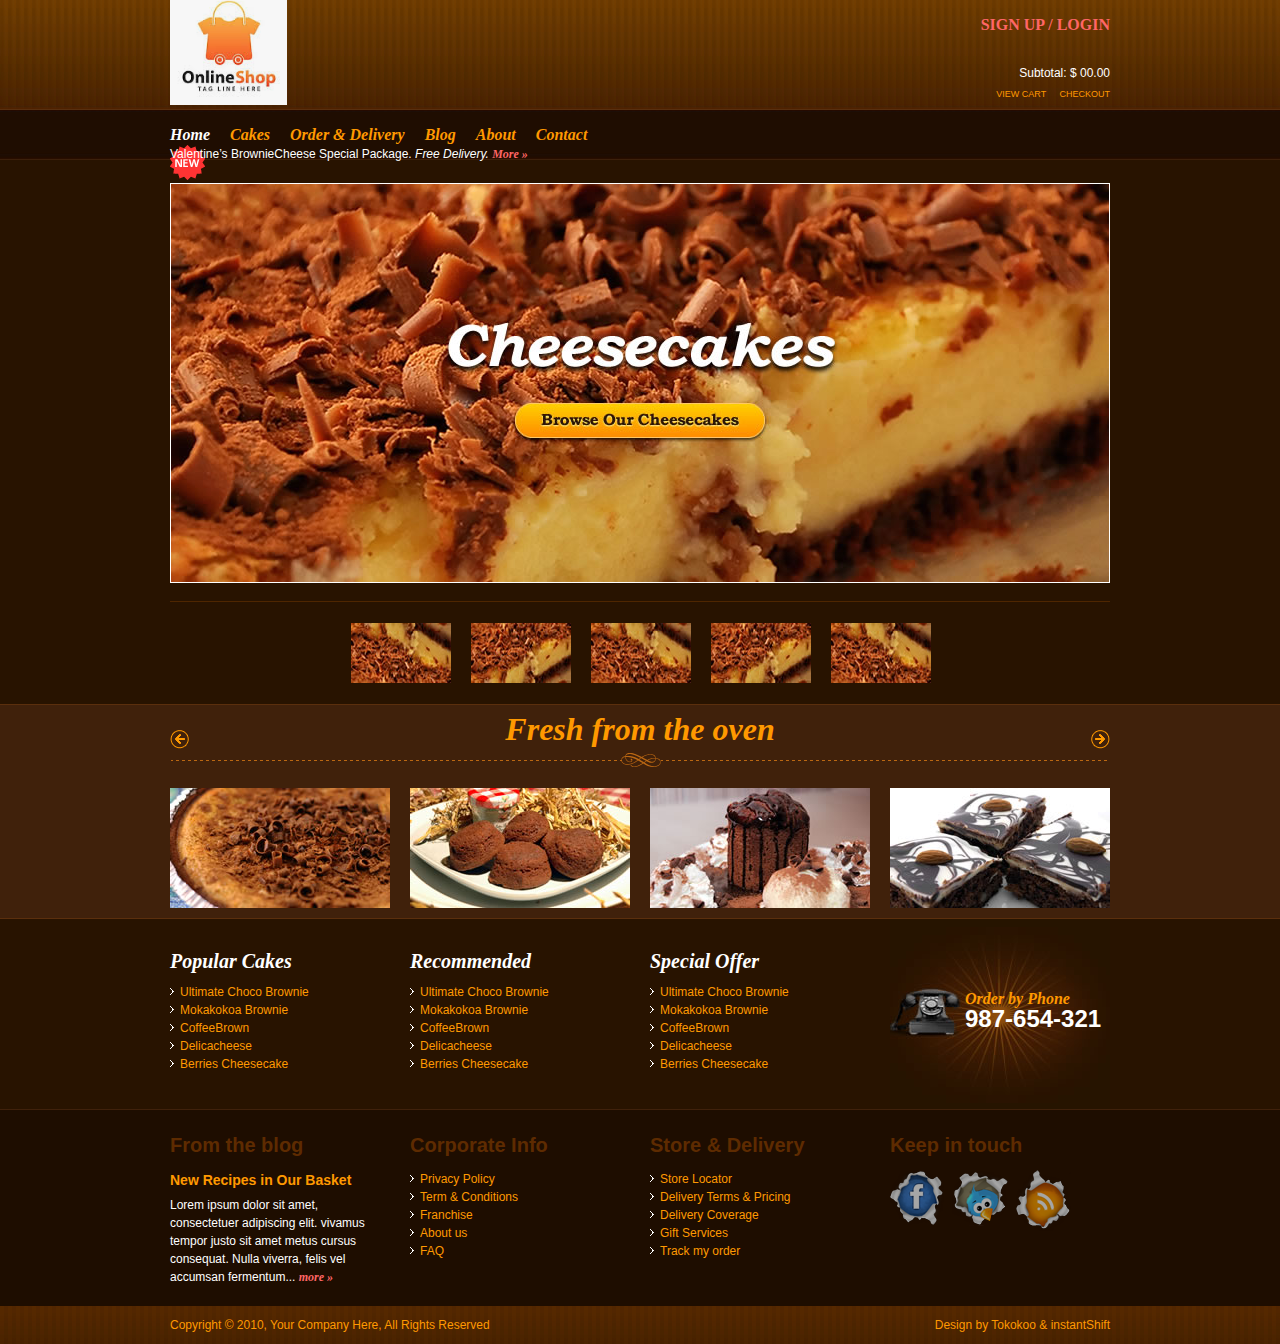
<file: E_Shopping/index.html>
<!DOCTYPE html PUBLIC "-//W3C//DTD XHTML 1.0 Strict//EN" "http://www.w3.org/TR/xhtml1/DTD/xhtml1-strict.dtd">
<html xmlns="http://www.w3.org/1999/xhtml">
<head>
<title>DapurKue</title>
<meta http-equiv="Content-Type" content="text/html; charset=utf-8" />
<link rel="stylesheet" type="text/css" media="all" href="styles/960.css" />
<link rel="stylesheet" type="text/css" media="all" href="styles/reset.css" />
<link rel="stylesheet" type="text/css" media="all" href="styles/text.css" />
<link rel="stylesheet" type="text/css" media="all" href="style.css" />
<link rel="stylesheet" type="text/css" media="all" href="themes/brown/style.css" />
<script type="text/javascript" src="scripts/jquery-1.4.2.js"></script>
<script type="text/javascript" src="scripts/jquery.tools.min.js"></script>
<script type="text/javascript" src="scripts/dapur.js"></script>
</head>
<body>
<div id="warp">
  <div id="main" class="container_16">
    <div id="header" class="grid_16">
      <div id="logo" class="grid_4 alpha">
        <h1><a href="index.html">DapurKue</a></h1>
        <h2>Famously Delicious</h2>
      </div>
      <div id="headright" class="grid_7 prefix_5 omega">
        <h3 class="login"><a href="login.html">Sign up</a> / <a href="login.html">Login</a></h3>
        <p>Subtotal: $ 00.00</p>
        <p><span class="vChart"><a href="shoppingcart.html">View Cart</a></span> <span class="cOut"><a href="checkout.html">Checkout</a></span></p>
      </div>
    </div>
    <div id="mainMenu" class="grid_16">
      <ul>
        <li><a href="index.html" class="aActive">Home</a></li>
        <li><a href="#">Cakes</a></li>
        <li><a href="#">Order &amp; Delivery</a></li>
        <li><a href="#">Blog</a></li>
        <li><a href="#">About</a></li>
        <li><a href="#">Contact</a></li>
      </ul>
    </div>
    <div id="stickySearch" class="grid_16">
      <div class="stickyNews grid_12 alpha">
        <p>Valentine’s BrownieCheese Special Package. <em>Free Delivery.</em> <a href="#" class="bookMan">More &raquo;</a></p>
      </div>
      <div class="search grid_4 omega">
        <!--<form action="#" method="get">
          <input type="text" value="Type your keyword" id="s" name="s" onfocus="if (this.value == 'Type your keyword') {this.value = '';}" onblur="if (this.value == '') {this.value = 'Type your keyword';}" />
        </form>-->
      </div>
    </div>
    <div class="products grid_16">
      <div class="productsWarp">
        <ul>
          <li><a href="product-overview.html"><img src="images/cake1.jpg" alt="" width="938" height="398" /></a></li>
          <li><a href="product-overview.html"><img src="images/cake2.jpg" alt="" width="938" height="398" /></a></li>
          <li><a href="product-overview.html"><img src="images/cake3.jpg" alt="" width="938" height="398" /></a></li>
          <li><a href="product-overview.html"><img src="images/cake3.jpg" alt="" width="938" height="398" /></a></li>
          <li><a href="product-overview.html"><img src="images/cake3.jpg" alt="" width="938" height="398" /></a></li>
        </ul>
      </div>
    </div>
    <div class="productThumb grid_10 prefix_3 suffix_3">
      <ul>
        <li class="grid_2 alpha"><a href="#"><img src="images/thumb1.jpg" alt="" width="100" height="60" /></a></li>
        <li class="grid_2"><a href="#"><img src="images/thumb2.jpg" alt="" width="100" height="60" /></a></li>
        <li class="grid_2"><a href="#"><img src="images/thumb1.jpg" alt="" width="100" height="60" /></a></li>
        <li class="grid_2"><a href="#"><img src="images/thumb2.jpg" alt="" width="100" height="60" /></a></li>
        <li class="grid_2 omega"><a href="#"><img src="images/thumb1.jpg" alt="" width="100" height="60" /></a></li>
      </ul>
    </div>
  </div>
  <div class="clear"></div>
</div>
<div id="fresh">
  <div class="container_16">
    <div id="freshCake" class="grid_16">
      <div class="grid_1 alpha"> <a class="prevButton">&laquo;</a></div>
      <div class="headLine grid_14">
        <h3>Fresh from the oven</h3>
      </div>
      <div class="grid_1 omega"> <a class="nextButton">&raquo;</a></div>
    </div>
    <div class="newCakes">
      <div class="scroller">
        <div class="newCake"><a href="product-details.html" class="grid_4"><img src="images/freshCake1.jpg" alt="" width="220" height="120" /></a></div>
        <div class="newCake"><a href="product-details.html" class="grid_4"><img src="images/freshCake2.jpg" alt="" width="220" height="120" /></a></div>
        <div class="newCake"><a href="product-details.html" class="grid_4"><img src="images/freshCake3.jpg" alt="" width="220" height="120" /></a></div>
        <div class="newCake"><a href="product-details.html" class="grid_4"><img src="images/freshCake4.jpg" alt="" width="220" height="120" /></a></div>
        <div class="newCake"><a href="product-details.html" class="grid_4"><img src="images/freshCake2.jpg" alt="" width="220" height="120" /></a></div>
        <div class="newCake"><a href="product-details.html" class="grid_4"><img src="images/freshCake3.jpg" alt="" width="220" height="120" /></a></div>
        <div class="newCake"><a href="product-details.html" class="grid_4"><img src="images/freshCake4.jpg" alt="" width="220" height="120" /></a></div>
      </div>
    </div>
  </div>
  <div class="clear"></div>
</div>
<div id="richContent">
  <div class="container_16">
    <div class="popularCakes grid_4">
      <h4>Popular Cakes</h4>
      <ul>
        <li><a href="#">Ultimate Choco Brownie</a></li>
        <li><a href="#">Mokakokoa Brownie</a></li>
        <li><a href="#">CoffeeBrown</a></li>
        <li><a href="#">Delicacheese</a></li>
        <li><a href="#">Berries Cheesecake</a></li>
      </ul>
    </div>
    <div class="recommended grid_4">
      <h4>Recommended</h4>
      <ul>
        <li><a href="#">Ultimate Choco Brownie</a></li>
        <li><a href="#">Mokakokoa Brownie</a></li>
        <li><a href="#">CoffeeBrown</a></li>
        <li><a href="#">Delicacheese</a></li>
        <li><a href="#">Berries Cheesecake</a></li>
      </ul>
    </div>
    <div class="specialOffer grid_4">
      <h4>Special Offer</h4>
      <ul>
        <li><a href="#">Ultimate Choco Brownie</a></li>
        <li><a href="#">Mokakokoa Brownie</a></li>
        <li><a href="#">CoffeeBrown</a></li>
        <li><a href="#">Delicacheese</a></li>
        <li><a href="#">Berries Cheesecake</a></li>
      </ul>
    </div>
    <div class="orderPhone grid_4">
      <h4><em>Order by Phone</em> <span>987-654-321</span></h4>
    </div>
    <div class="clear"></div>
  </div>
</div>
<div id="richContent2">
  <div class="container_16">
    <div class="fromBlog grid_4">
      <h4>From the blog</h4>
      <h5>New Recipes in Our Basket</h5>
      <p>Lorem ipsum dolor sit amet, consectetuer adipiscing elit. vivamus tempor justo sit amet metus cursus consequat. Nulla viverra, felis vel accumsan fermentum... <a href="#" class="bookMan">more &raquo;</a></p>
    </div>
    <div class="corporateInfo grid_4">
      <h4>Corporate Info</h4>
      <ul>
        <li><a href="#">Privacy Policy</a></li>
        <li><a href="#">Term &amp; Conditions</a></li>
        <li><a href="#">Franchise</a></li>
        <li><a href="#">About us</a></li>
        <li><a href="#">FAQ</a></li>
      </ul>
    </div>
    <div class="storeDelivery grid_4">
      <h4>Store &amp; Delivery</h4>
      <ul>
        <li><a href="#">Store Locator</a></li>
        <li><a href="#">Delivery Terms &amp; Pricing</a></li>
        <li><a href="#">Delivery Coverage</a></li>
        <li><a href="#">Gift Services</a></li>
        <li><a href="#">Track my order</a></li>
      </ul>
    </div>
    <div class="socialNet grid_4">
      <h4>Keep in touch</h4>
      <ul>
        <li><a href="#" class="facebook">Facebook</a></li>
        <li><a href="#" class="twitter">Twitter</a></li>
        <li><a href="#" class="feed">Feed</a></li>
      </ul>
    </div>
    <div class="clear"></div>
  </div>
</div>
<div id="footer">
  <div class="container_16">
    <div class="copyright grid_16">
      <p class="left">Copyright &copy; 2010, Your Company Here, All Rights Reserved</p>
      <p class="right">Design by <a href="http://tokokoo.com/">Tokokoo</a> &amp; <a href="http://www.instantshift.com/">instantShift</a></p>
      <div class="clear"></div>
    </div>
    <div class="clear"></div>
  </div>
</div>
</body>
</html>
</file>
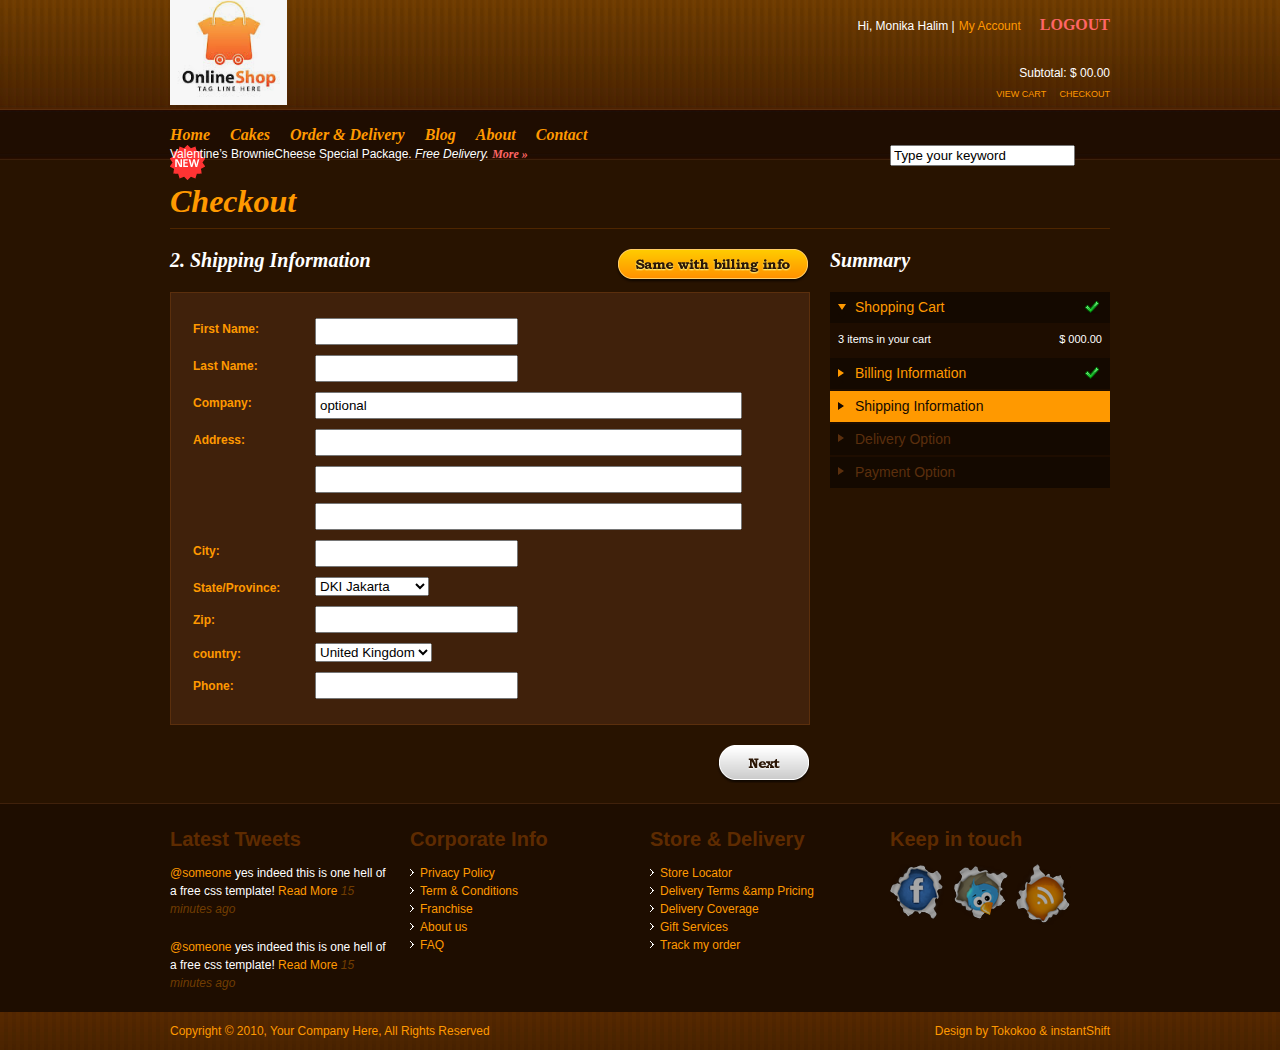
<file: E_Shopping/checkout-2.html>
<!DOCTYPE html PUBLIC "-//W3C//DTD XHTML 1.0 Strict//EN" "http://www.w3.org/TR/xhtml1/DTD/xhtml1-strict.dtd">
<html xmlns="http://www.w3.org/1999/xhtml">
<head>
<title>DapurKue | Checkout 2</title>
<meta http-equiv="Content-Type" content="text/html; charset=utf-8" />
<link rel="stylesheet" type="text/css" media="all" href="styles/960.css" />
<link rel="stylesheet" type="text/css" media="all" href="styles/reset.css" />
<link rel="stylesheet" type="text/css" media="all" href="styles/text.css" />
<link rel="stylesheet" type="text/css" media="all" href="style.css" />
<link rel="stylesheet" type="text/css" media="all" href="themes/brown/style.css" />
</head>
<body>
<div id="warp">
  <div id="main" class="container_16">
    <div id="header" class="grid_16">
      <div id="logo" class="grid_4 alpha">
        <h1><a href="index.html">DapurKue</a></h1>
        <h2>Famously Delicious</h2>
      </div>
      <div id="headright" class="grid_7 prefix_5 omega">
        <h3 class="login"><span class="hiUser">Hi, Monika Halim |</span> <span class="myAccount"><a href="#">My Account</a></span> <a href="#">Logout</a></h3>
        <p>Subtotal: $ 00.00</p>
        <p><span class="vChart"><a href="shoppingcart.html">View Cart</a></span> <span class="cOut"><a href="checkout.html">Checkout</a></span></p>
      </div>
    </div>
    <div id="mainMenu" class="grid_16">
      <ul>
        <li><a href="index.html">Home</a></li>
        <li><a href="#">Cakes</a></li>
        <li><a href="#">Order &amp; Delivery</a></li>
        <li><a href="#">Blog</a></li>
        <li><a href="#">About</a></li>
        <li><a href="#">Contact</a></li>
      </ul>
    </div>
    <div id="stickySearch" class="grid_16">
      <div class="stickyNews grid_12 alpha">
        <p>Valentine’s BrownieCheese Special Package. <em>Free Delivery.</em> <a href="#" class="bookMan">More &raquo;</a></p>
      </div>
      <div class="search grid_4 omega">
        <form action="#" method="get">
          <input type="text" value="Type your keyword" id="s" name="s" onfocus="if (this.value == 'Type your keyword') {this.value = '';}" onblur="if (this.value == '') {this.value = 'Type your keyword';}" />
        </form>
      </div>
    </div>
    <div class="pageInfo grid_16">
      <div class="dapurBlog grid_11 alpha">
        <h3>Checkout</h3>
      </div>
    </div>
    <div class="checkout grid_16">
      <div class="billInfo grid_11 alpha">
        <h4>2. Shipping Information</h4>
        <a href="#" class="sameInfo">Same with billing info</a>
        <form method="post" action="#" id="comment_form">
          <fieldset>
            <label for="firstName">First Name: </label>
            <input type="text" tabindex="1" size="22" value="" id="firstName" name="firstName" class="text" />
            <br />
            <label for="lastName">Last Name: </label>
            <input type="text" tabindex="2" size="22" value="" id="lastName" name="lastName" class="text" />
            <br />
            <label for="company">Company:</label>
            <input type="text" tabindex="3" size="50" value="optional" id="company" name="company" class="text" />
            <br />
            <label for="address">Address:</label>
            <input type="text" tabindex="4" size="50" value="" id="address" name="address" class="text" />
            <br />
            <label for="address2">&nbsp;</label>
            <input type="text" tabindex="5" size="50" value="" id="address2" name="address2" class="text" />
            <br />
            <label for="address3">&nbsp;</label>
            <input type="text" tabindex="6" size="50" value="" id="address3" name="address3" class="text" />
            <br />
            <label for="city">City:</label>
            <input type="text" tabindex="7" size="22" value="" id="city" name="city" class="text" />
            <br />
            <label for="state">State/Province:</label>
            <select id="state" tabindex="8">
              <option>DKI Jakarta</option>
              <option>Lembah Silikon</option>
              <option>Gunung Kidul</option>
            </select>
            <br />
            <label for="zip">Zip:</label>
            <input type="text" tabindex="9" size="22" value="" id="zip" name="zip" class="text" />
            <br />
            <label for="country">country:</label>
            <select id="country" tabindex="10">
              <option>United Kingdom</option>
              <option>German</option>
              <option>Indonesia</option>
            </select>
            <br />
            <label for="phone">Phone:</label>
            <input type="text" tabindex="11" size="22" value="" id="phone" name="phone" class="text" />
            <br />
            <div class="clear"></div>
          </fieldset>
          <p><a href="checkout-3.html" id="nextSubmit" class="button">Next</a></p>
          <input type="hidden" value="30" name="comment_post_ID" />
        </form>
      </div>
      <div class="summary grid_5 omega">
        <h4>Summary</h4>
        <div class="sumWarp">
          <ul>
            <li><a href="#" class="down">Shopping Cart <span><img src="images/done.png" alt="" /></span></a>
              <ul>
                <li class="info">3 items in your cart</li>
                <li class="total">$ 000.00</li>
                <li class="clear"></li>
              </ul>
            </li>
            <li><a href="#">Billing Information <span><img src="images/done.png" alt="" /></span></a></li>
            <li><a href="#" class="billActive">Shipping Information</a></li>
            <li><a href="#" class="billDie">Delivery Option</a></li>
            <li><a href="#" class="billDie">Payment Option</a></li>
          </ul>
        </div>
      </div>
    </div>
  </div>
  <div class="clear"></div>
</div>
<div id="richContent2">
  <div class="container_16">
    <div class="lastTweet grid_4">
      <h4>Latest Tweets</h4>
      <p><a href="#">@someone</a> yes indeed this is one hell of a free css template! <a href="#">Read More</a> <span><em>15 minutes ago</em></span></p>
      <p><a href="#">@someone</a> yes indeed this is one hell of a free css template! <a href="#">Read More</a> <span><em>15 minutes ago</em></span></p>
    </div>
    <div class="corporateInfo grid_4">
      <h4>Corporate Info</h4>
      <ul>
        <li><a href="#">Privacy Policy</a></li>
        <li><a href="#">Term &amp; Conditions</a></li>
        <li><a href="#">Franchise</a></li>
        <li><a href="#">About us</a></li>
        <li><a href="#">FAQ</a></li>
      </ul>
    </div>
    <div class="storeDelivery grid_4">
      <h4>Store &amp; Delivery</h4>
      <ul>
        <li><a href="#">Store Locator</a></li>
        <li><a href="#">Delivery Terms &amp;amp Pricing</a></li>
        <li><a href="#">Delivery Coverage</a></li>
        <li><a href="#">Gift Services</a></li>
        <li><a href="#">Track my order</a></li>
      </ul>
    </div>
    <div class="socialNet grid_4">
      <h4>Keep in touch</h4>
      <ul>
        <li><a href="#" class="facebook">Facebook</a></li>
        <li><a href="#" class="twitter">Twitter</a></li>
        <li><a href="#" class="feed">Feed</a></li>
      </ul>
    </div>
    <div class="clear"></div>
  </div>
</div>
<div id="footer">
  <div class="container_16">
    <div class="copyright grid_16">
      <p class="left">Copyright &copy; 2010, Your Company Here, All Rights Reserved</p>
      <p class="right">Design by <a href="http://tokokoo.com/">Tokokoo</a> &amp; <a href="http://www.instantshift.com/">instantShift</a></p>
      <div class="clear"></div>
    </div>
    <div class="clear"></div>
  </div>
</div>
</body>
</html>
</file>
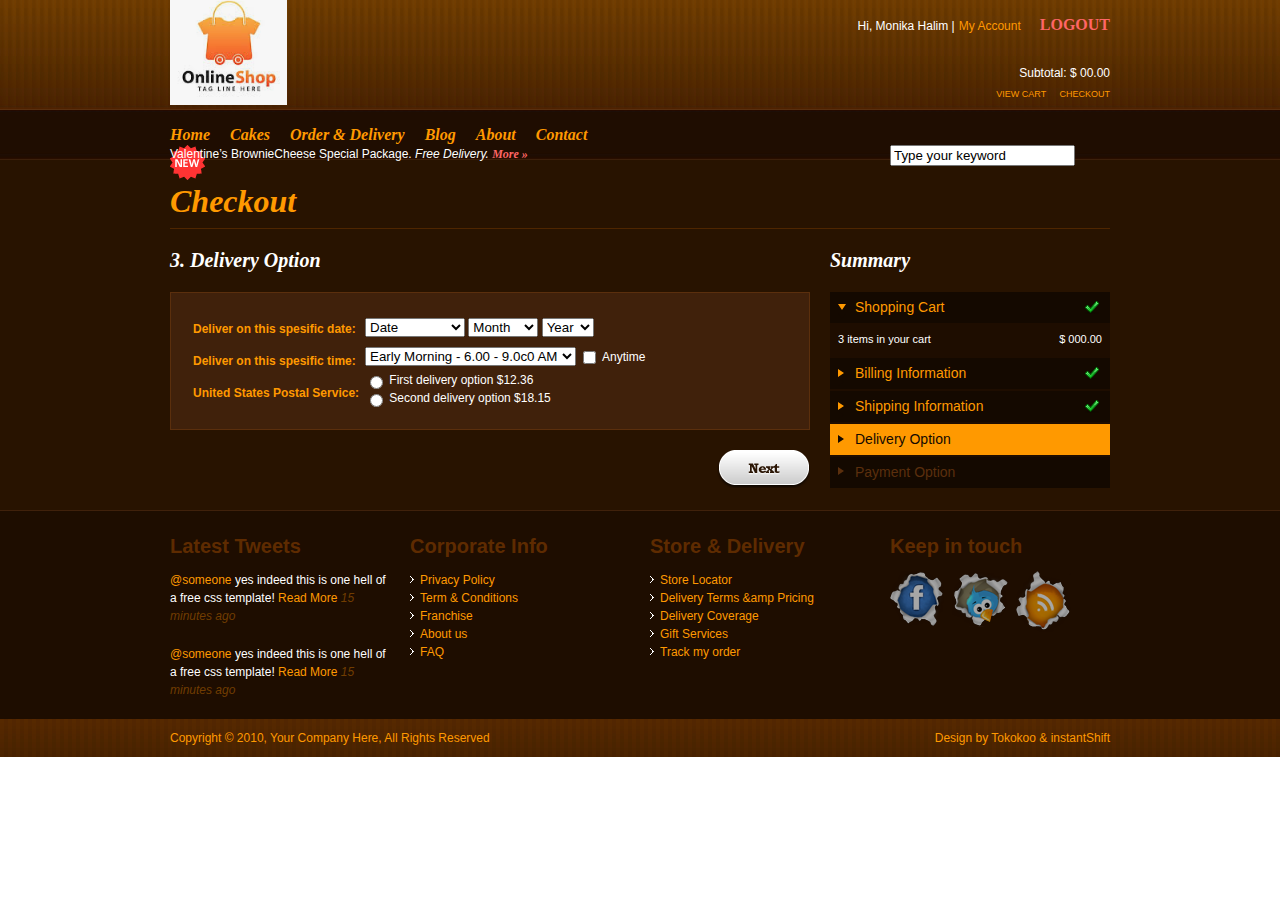
<file: E_Shopping/checkout-3.html>
<!DOCTYPE html PUBLIC "-//W3C//DTD XHTML 1.0 Strict//EN" "http://www.w3.org/TR/xhtml1/DTD/xhtml1-strict.dtd">
<html xmlns="http://www.w3.org/1999/xhtml">
<head>
<title>DapurKue | Checkout 3</title>
<meta http-equiv="Content-Type" content="text/html; charset=utf-8" />
<link rel="stylesheet" type="text/css" media="all" href="styles/960.css" />
<link rel="stylesheet" type="text/css" media="all" href="styles/reset.css" />
<link rel="stylesheet" type="text/css" media="all" href="styles/text.css" />
<link rel="stylesheet" type="text/css" media="all" href="style.css" />
<link rel="stylesheet" type="text/css" media="all" href="themes/brown/style.css" />
</head>
<body>
<div id="warp">
  <div id="main" class="container_16">
    <div id="header" class="grid_16">
      <div id="logo" class="grid_4 alpha">
        <h1><a href="index.html">DapurKue</a></h1>
        <h2>Famously Delicious</h2>
      </div>
      <div id="headright" class="grid_7 prefix_5 omega">
        <h3 class="login"><span class="hiUser">Hi, Monika Halim |</span> <span class="myAccount"><a href="#">My Account</a></span> <a href="#">Logout</a></h3>
        <p>Subtotal: $ 00.00</p>
        <p><span class="vChart"><a href="shoppingcart.html">View Cart</a></span> <span class="cOut"><a href="checkout.html">Checkout</a></span></p>
      </div>
    </div>
    <div id="mainMenu" class="grid_16">
      <ul>
        <li><a href="index.html">Home</a></li>
        <li><a href="#">Cakes</a></li>
        <li><a href="#">Order &amp; Delivery</a></li>
        <li><a href="#">Blog</a></li>
        <li><a href="#">About</a></li>
        <li><a href="#">Contact</a></li>
      </ul>
    </div>
    <div id="stickySearch" class="grid_16">
      <div class="stickyNews grid_12 alpha">
        <p>Valentine’s BrownieCheese Special Package. <em>Free Delivery.</em> <a href="#" class="bookMan">More &raquo;</a></p>
      </div>
      <div class="search grid_4 omega">
        <form action="#" method="get">
          <input type="text" value="Type your keyword" id="s" name="s" onfocus="if (this.value == 'Type your keyword') {this.value = '';}" onblur="if (this.value == '') {this.value = 'Type your keyword';}" />
        </form>
      </div>
    </div>
    <div class="pageInfo grid_16">
      <div class="dapurBlog grid_11 alpha">
        <h3>Checkout</h3>
      </div>
    </div>
    <div class="checkout grid_16">
      <div class="billInfo grid_11 alpha">
        <h4>3. Delivery Option</h4>
        <form method="post" action="#" id="comment_form">
          <fieldset>
            <label class="delivery">Deliver on this spesific date:</label>
            <select tabindex="1">
              <option>Date</option>
              <option>Onde mande</option>
              <option>onde tusday</option>
              <option>onde fridey</option>
            </select>
            <select tabindex="2">
              <option>Month</option>
              <option>January</option>
              <option>July</option>
            </select>
            <select tabindex="3">
              <option>Year</option>
              <option>1984</option>
              <option>2005</option>
            </select>
            <br />
            <label class="delivery">Deliver on this spesific time:</label>
            <select tabindex="4">
              <option>Early Morning - 6.00 - 9.0c0 AM</option>
              <option>Early Morning - 6.00 - 9.0c0 AM</option>
              <option>Early Morning - 6.00 - 9.0c0 AM</option>
            </select>
            <input type="checkbox" value="Anytime" />
            Anytime <br />
            <label class="delivery">United States Postal Service:</label>
            <input type="radio" name="delivery" value="First delivery option" class="radio" />
            First delivery option <span>$12.36</span><br />
            <input type="radio" name="delivery" value="Second delivery option" class="radio" />
            Second delivery option <span>$18.15</span><br />
            <div class="clear"></div>
          </fieldset>
          <p><a href="checkout-4.html" id="nextSubmit" class="button">Next</a></p>
          <input type="hidden" value="30" name="comment_post_ID" />
        </form>
      </div>
      <div class="summary grid_5 omega">
        <h4>Summary</h4>
        <div class="sumWarp">
          <ul>
            <li><a href="#" class="down">Shopping Cart <span><img src="images/done.png" alt="" /></span></a>
              <ul>
                <li class="info">3 items in your cart</li>
                <li class="total">$ 000.00</li>
                <li class="clear"></li>
              </ul>
            </li>
            <li><a href="#">Billing Information <span><img src="images/done.png" alt="" /></span></a></li>
            <li><a href="#">Shipping Information <span><img src="images/done.png" alt="" /></span></a></li>
            <li><a href="#" class="billActive">Delivery Option</a></li>
            <li><a href="#" class="billDie">Payment Option</a></li>
          </ul>
        </div>
      </div>
    </div>
  </div>
  <div class="clear"></div>
</div>
<div id="richContent2">
  <div class="container_16">
    <div class="lastTweet grid_4">
      <h4>Latest Tweets</h4>
      <p><a href="#">@someone</a> yes indeed this is one hell of a free css template! <a href="#">Read More</a> <span><em>15 minutes ago</em></span></p>
      <p><a href="#">@someone</a> yes indeed this is one hell of a free css template! <a href="#">Read More</a> <span><em>15 minutes ago</em></span></p>
    </div>
    <div class="corporateInfo grid_4">
      <h4>Corporate Info</h4>
      <ul>
        <li><a href="#">Privacy Policy</a></li>
        <li><a href="#">Term &amp; Conditions</a></li>
        <li><a href="#">Franchise</a></li>
        <li><a href="#">About us</a></li>
        <li><a href="#">FAQ</a></li>
      </ul>
    </div>
    <div class="storeDelivery grid_4">
      <h4>Store &amp; Delivery</h4>
      <ul>
        <li><a href="#">Store Locator</a></li>
        <li><a href="#">Delivery Terms &amp;amp Pricing</a></li>
        <li><a href="#">Delivery Coverage</a></li>
        <li><a href="#">Gift Services</a></li>
        <li><a href="#">Track my order</a></li>
      </ul>
    </div>
    <div class="socialNet grid_4">
      <h4>Keep in touch</h4>
      <ul>
        <li><a href="#" class="facebook">Facebook</a></li>
        <li><a href="#" class="twitter">Twitter</a></li>
        <li><a href="#" class="feed">Feed</a></li>
      </ul>
    </div>
    <div class="clear"></div>
  </div>
</div>
<div id="footer">
  <div class="container_16">
    <div class="copyright grid_16">
      <p class="left">Copyright &copy; 2010, Your Company Here, All Rights Reserved</p>
      <p class="right">Design by <a href="http://tokokoo.com/">Tokokoo</a> &amp; <a href="http://www.instantshift.com/">instantShift</a></p>
      <div class="clear"></div>
    </div>
    <div class="clear"></div>
  </div>
</div>
</body>
</html>
</file>
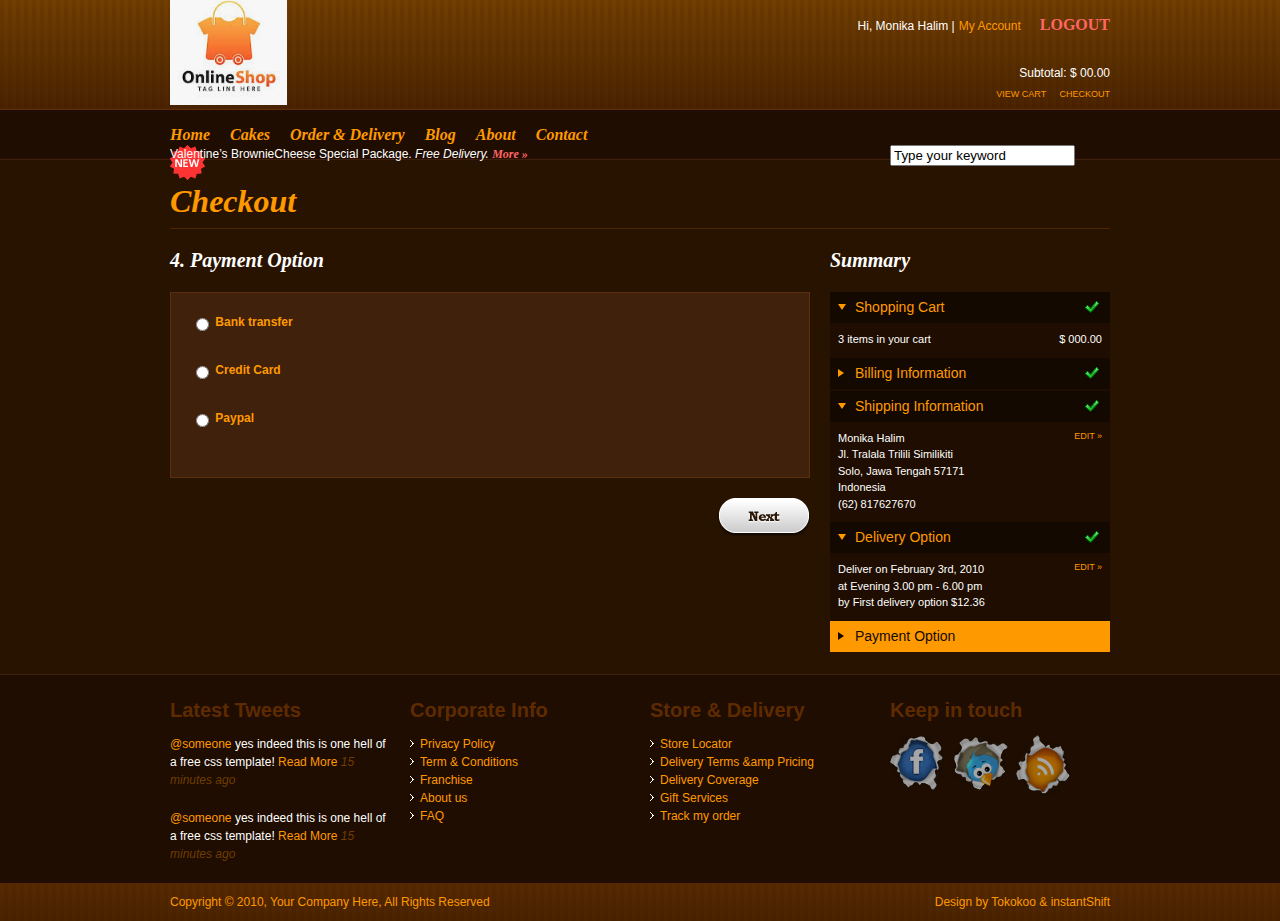
<file: E_Shopping/checkout-4.html>
<!DOCTYPE html PUBLIC "-//W3C//DTD XHTML 1.0 Strict//EN" "http://www.w3.org/TR/xhtml1/DTD/xhtml1-strict.dtd">
<html xmlns="http://www.w3.org/1999/xhtml">
<head>
<title>DapurKue | Checkout 4</title>
<meta http-equiv="Content-Type" content="text/html; charset=utf-8" />
<link rel="stylesheet" type="text/css" media="all" href="styles/960.css" />
<link rel="stylesheet" type="text/css" media="all" href="styles/reset.css" />
<link rel="stylesheet" type="text/css" media="all" href="styles/text.css" />
<link rel="stylesheet" type="text/css" media="all" href="style.css" />
<link rel="stylesheet" type="text/css" media="all" href="themes/brown/style.css" />
</head>
<body>
<div id="warp">
  <div id="main" class="container_16">
    <div id="header" class="grid_16">
      <div id="logo" class="grid_4 alpha">
        <h1><a href="index.html">DapurKue</a></h1>
        <h2>Famously Delicious</h2>
      </div>
      <div id="headright" class="grid_7 prefix_5 omega">
        <h3 class="login"><span class="hiUser">Hi, Monika Halim |</span> <span class="myAccount"><a href="#">My Account</a></span> <a href="#">Logout</a></h3>
        <p>Subtotal: $ 00.00</p>
        <p><span class="vChart"><a href="shoppingcart.html">View Cart</a></span> <span class="cOut"><a href="checkout.html">Checkout</a></span></p>
      </div>
    </div>
    <div id="mainMenu" class="grid_16">
      <ul>
        <li><a href="index.html">Home</a></li>
        <li><a href="#">Cakes</a></li>
        <li><a href="#">Order &amp; Delivery</a></li>
        <li><a href="#">Blog</a></li>
        <li><a href="#">About</a></li>
        <li><a href="#">Contact</a></li>
      </ul>
    </div>
    <div id="stickySearch" class="grid_16">
      <div class="stickyNews grid_12 alpha">
        <p>Valentine’s BrownieCheese Special Package. <em>Free Delivery.</em> <a href="#" class="bookMan">More &raquo;</a></p>
      </div>
      <div class="search grid_4 omega">
        <form action="#" method="get">
          <input type="text" value="Type your keyword" id="s" name="s" onfocus="if (this.value == 'Type your keyword') {this.value = '';}" onblur="if (this.value == '') {this.value = 'Type your keyword';}" />
        </form>
      </div>
    </div>
    <div class="pageInfo grid_16">
      <div class="dapurBlog grid_11 alpha">
        <h3>Checkout</h3>
      </div>
    </div>
    <div class="checkout grid_16">
      <div class="billInfo grid_11 alpha">
        <h4>4. Payment Option</h4>
        <form method="post" action="#" id="comment_form">
          <fieldset>
            <dl>
              <dt>
                <input type="radio" name="method" value="Bank transfer" />
                Bank transfer</dt>
            </dl>
            <dl>
              <dt>
                <input type="radio" name="method" value="Credit Card" />
                Credit Card</dt>
            </dl>
            <dl>
              <dt>
                <input type="radio" name="method" value="Paypal" />
                Paypal</dt>
            </dl>
          </fieldset>
          <p><a href="checkout-5.html" id="nextSubmit" class="button">Next</a></p>
          <input type="hidden" value="30" name="comment_post_ID" />
        </form>
      </div>
      <div class="summary grid_5 omega">
        <h4>Summary</h4>
        <div class="sumWarp">
          <ul>
            <li><a href="#" class="down">Shopping Cart <span><img src="images/done.png" alt="" /></span></a>
              <ul>
                <li class="info">3 items in your cart</li>
                <li class="total">$ 000.00</li>
                <li class="clear"></li>
              </ul>
            </li>
            <li><a href="#">Billing Information <span><img src="images/done.png" alt="" /></span></a></li>
            <li><a href="#" class="down">Shipping Information <span><img src="images/done.png" alt="" /></span></a>
              <ul>
                <li class="info"> Monika Halim<br />
                  Jl. Tralala Trilili Similikiti<br />
                  Solo, Jawa Tengah 57171<br />
                  Indonesia<br />
                  (62) 817627670</li>
                <li class="edit"><a href="#">EDIT &raquo;</a></li>
                <li class="clear"></li>
              </ul>
            </li>
            <li><a href="#" class="down">Delivery Option <span><img src="images/done.png" alt="" /></span></a>
              <ul>
                <li class="info"> Deliver on February 3rd, 2010<br />
                  at Evening 3.00 pm - 6.00 pm<br />
                  by First delivery option $12.36</li>
                <li class="edit"><a href="#">EDIT &raquo;</a></li>
                <li class="clear"></li>
              </ul>
            </li>
            <li><a href="#" class="billActive">Payment Option</a></li>
          </ul>
        </div>
      </div>
    </div>
  </div>
  <div class="clear"></div>
</div>
<div id="richContent2">
  <div class="container_16">
    <div class="lastTweet grid_4">
      <h4>Latest Tweets</h4>
      <p><a href="#">@someone</a> yes indeed this is one hell of a free css template! <a href="#">Read More</a> <span><em>15 minutes ago</em></span></p>
      <p><a href="#">@someone</a> yes indeed this is one hell of a free css template! <a href="#">Read More</a> <span><em>15 minutes ago</em></span></p>
    </div>
    <div class="corporateInfo grid_4">
      <h4>Corporate Info</h4>
      <ul>
        <li><a href="#">Privacy Policy</a></li>
        <li><a href="#">Term &amp; Conditions</a></li>
        <li><a href="#">Franchise</a></li>
        <li><a href="#">About us</a></li>
        <li><a href="#">FAQ</a></li>
      </ul>
    </div>
    <div class="storeDelivery grid_4">
      <h4>Store &amp; Delivery</h4>
      <ul>
        <li><a href="#">Store Locator</a></li>
        <li><a href="#">Delivery Terms &amp;amp Pricing</a></li>
        <li><a href="#">Delivery Coverage</a></li>
        <li><a href="#">Gift Services</a></li>
        <li><a href="#">Track my order</a></li>
      </ul>
    </div>
    <div class="socialNet grid_4">
      <h4>Keep in touch</h4>
      <ul>
        <li><a href="#" class="facebook">Facebook</a></li>
        <li><a href="#" class="twitter">Twitter</a></li>
        <li><a href="#" class="feed">Feed</a></li>
      </ul>
    </div>
    <div class="clear"></div>
  </div>
</div>
<div id="footer">
  <div class="container_16">
    <div class="copyright grid_16">
      <p class="left">Copyright &copy; 2010, Your Company Here, All Rights Reserved</p>
      <p class="right">Design by <a href="http://tokokoo.com/">Tokokoo</a> &amp; <a href="http://www.instantshift.com/">instantShift</a></p>
      <div class="clear"></div>
    </div>
    <div class="clear"></div>
  </div>
</div>
</body>
</html>
</file>
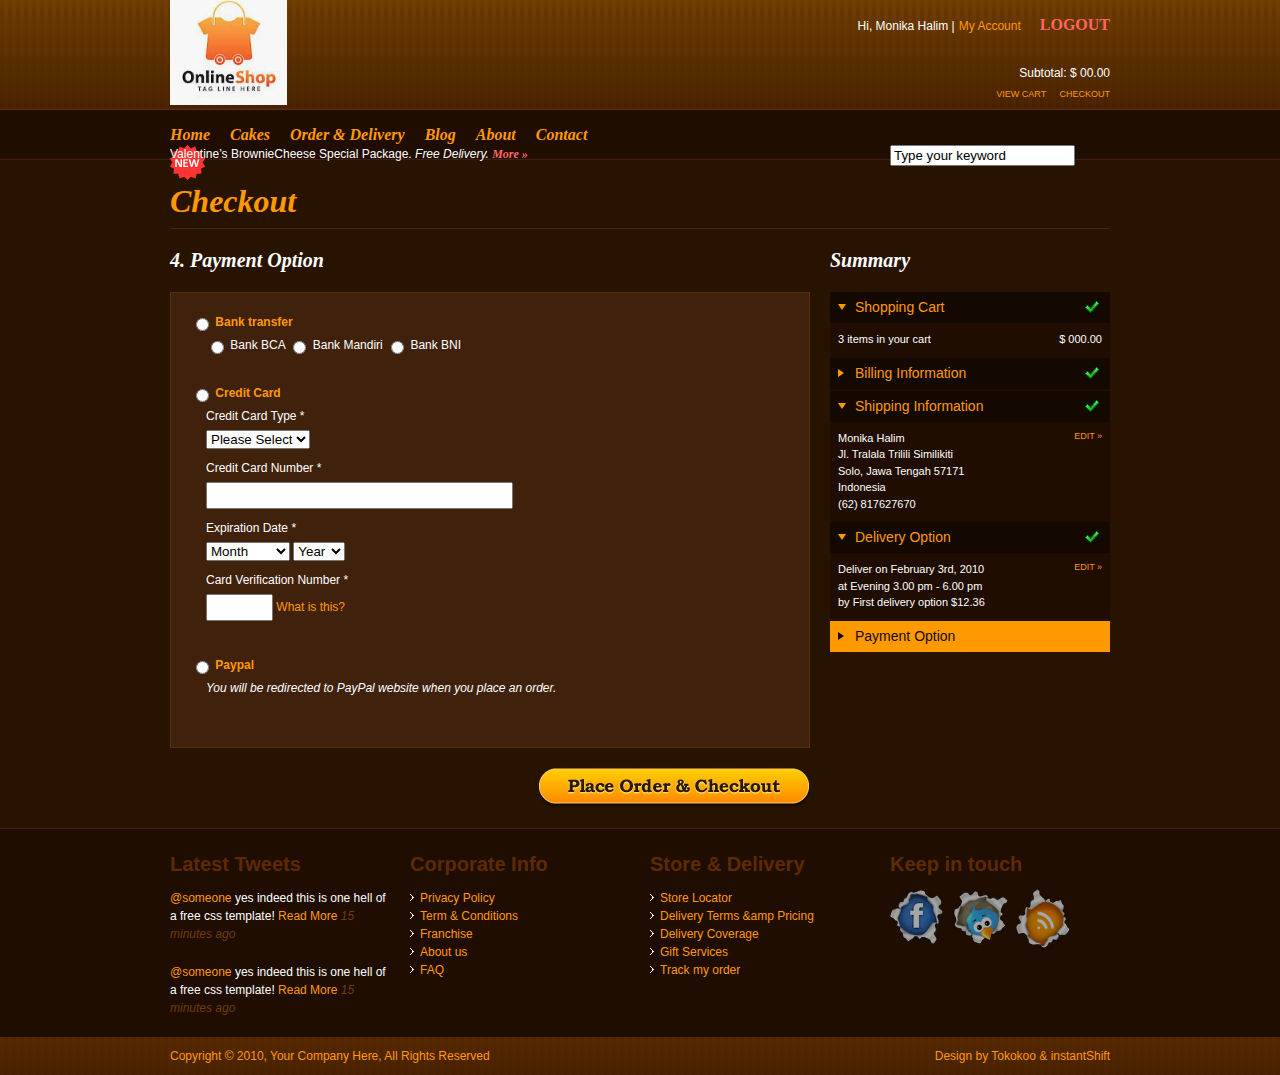
<file: E_Shopping/checkout-5.html>
<!DOCTYPE html PUBLIC "-//W3C//DTD XHTML 1.0 Strict//EN" "http://www.w3.org/TR/xhtml1/DTD/xhtml1-strict.dtd">
<html xmlns="http://www.w3.org/1999/xhtml">
<head>
<title>DapurKue | Checkout 5</title>
<meta http-equiv="Content-Type" content="text/html; charset=utf-8" />
<link rel="stylesheet" type="text/css" media="all" href="styles/960.css" />
<link rel="stylesheet" type="text/css" media="all" href="styles/reset.css" />
<link rel="stylesheet" type="text/css" media="all" href="styles/text.css" />
<link rel="stylesheet" type="text/css" media="all" href="style.css" />
<link rel="stylesheet" type="text/css" media="all" href="themes/brown/style.css" />
</head>
<body>
<div id="warp">
  <div id="main" class="container_16">
    <div id="header" class="grid_16">
      <div id="logo" class="grid_4 alpha">
        <h1><a href="index.html">DapurKue</a></h1>
        <h2>Famously Delicious</h2>
      </div>
      <div id="headright" class="grid_7 prefix_5 omega">
        <h3 class="login"><span class="hiUser">Hi, Monika Halim |</span> <span class="myAccount"><a href="#">My Account</a></span> <a href="#">Logout</a></h3>
        <p>Subtotal: $ 00.00</p>
        <p><span class="vChart"><a href="shoppingcart.html">View Cart</a></span> <span class="cOut"><a href="checkout.html">Checkout</a></span></p>
      </div>
    </div>
    <div id="mainMenu" class="grid_16">
      <ul>
        <li><a href="index.html">Home</a></li>
        <li><a href="#">Cakes</a></li>
        <li><a href="#">Order &amp; Delivery</a></li>
        <li><a href="#">Blog</a></li>
        <li><a href="#">About</a></li>
        <li><a href="#">Contact</a></li>
      </ul>
    </div>
    <div id="stickySearch" class="grid_16">
      <div class="stickyNews grid_12 alpha">
        <p>Valentine’s BrownieCheese Special Package. <em>Free Delivery.</em> <a href="#" class="bookMan">More &raquo;</a></p>
      </div>
      <div class="search grid_4 omega">
        <form action="#" method="get">
          <input type="text" value="Type your keyword" id="s" name="s" onfocus="if (this.value == 'Type your keyword') {this.value = '';}" onblur="if (this.value == '') {this.value = 'Type your keyword';}" />
        </form>
      </div>
    </div>
    <div class="pageInfo grid_16">
      <div class="dapurBlog grid_11 alpha">
        <h3>Checkout</h3>
      </div>
    </div>
    <div class="checkout grid_16">
      <div class="billInfo grid_11 alpha">
        <h4>4. Payment Option</h4>
        <form method="post" action="#" id="comment_form">
          <fieldset>
            <dl>
              <dt>
                <input type="radio" name="method" value="Bank transfer" />
                Bank transfer</dt>
              <dd>
                <input type="radio" name="bank" value="Bank BCA" />
                Bank BCA
                <input type="radio" name="bank" value="Bank Mandiri" />
                Bank Mandiri
                <input type="radio" name="bank" value="Bank BNI" />
                Bank BNI </dd>
            </dl>
            <dl>
              <dt>
                <input type="radio" name="method" value="Credit Card" />
                Credit Card</dt>
              <dd> Credit Card Type * <br />
                <select>
                  <option>Please Select</option>
                  <option>Mastercard</option>
                  <option>Visa</option>
                  <option>Gesek Mang</option>
                </select>
              </dd>
              <dd> Credit Card Number * <br />
                <input type="text" size="35" value="" class="text" />
              </dd>
              <dd> Expiration Date * <br />
                <select>
                  <option>Month</option>
                  <option>January</option>
                  <option>July</option>
                  <option>Desember</option>
                </select>
                <select>
                  <option>Year</option>
                  <option>1984</option>
                  <option>1990</option>
                  <option>2010</option>
                </select>
              </dd>
              <dd> Card Verification Number * <br />
                <input type="text" size="5" value="" class="text" />
                <span><a href="#">What is this?</a></span> </dd>
            </dl>
            <dl>
              <dt>
                <input type="radio" name="method" value="Paypal" />
                Paypal</dt>
              <dd><em>You will be redirected to PayPal website when you place an order.</em></dd>
            </dl>
          </fieldset>
          <p>
            <input type="submit" value="Place Order &amp; Checkout" id="checkout" name="checkout" class="button" />
          </p>
          <input type="hidden" value="30" name="comment_post_ID" />
        </form>
      </div>
      <div class="summary grid_5 omega">
        <h4>Summary</h4>
        <div class="sumWarp">
          <ul>
            <li><a href="#" class="down">Shopping Cart <span><img src="images/done.png" alt="" /></span></a>
              <ul>
                <li class="info">3 items in your cart</li>
                <li class="total">$ 000.00</li>
                <li class="clear"></li>
              </ul>
            </li>
            <li><a href="#">Billing Information <span><img src="images/done.png" alt="" /></span></a></li>
            <li><a href="#" class="down">Shipping Information <span><img src="images/done.png" alt="" /></span></a>
              <ul>
                <li class="info"> Monika Halim<br />
                  Jl. Tralala Trilili Similikiti<br />
                  Solo, Jawa Tengah 57171<br />
                  Indonesia<br />
                  (62) 817627670</li>
                <li class="edit"><a href="#">EDIT &raquo;</a></li>
                <li class="clear"></li>
              </ul>
            </li>
            <li><a href="#" class="down">Delivery Option <span><img src="images/done.png" alt="" /></span></a>
              <ul>
                <li class="info"> Deliver on February 3rd, 2010<br />
                  at Evening 3.00 pm - 6.00 pm<br />
                  by First delivery option $12.36</li>
                <li class="edit"><a href="#">EDIT &raquo;</a></li>
                <li class="clear"></li>
              </ul>
            </li>
            <li><a href="#" class="billActive">Payment Option</a></li>
          </ul>
        </div>
      </div>
    </div>
  </div>
  <div class="clear"></div>
</div>
<div id="richContent2">
  <div class="container_16">
    <div class="lastTweet grid_4">
      <h4>Latest Tweets</h4>
      <p><a href="#">@someone</a> yes indeed this is one hell of a free css template! <a href="#">Read More</a> <span><em>15 minutes ago</em></span></p>
      <p><a href="#">@someone</a> yes indeed this is one hell of a free css template! <a href="#">Read More</a> <span><em>15 minutes ago</em></span></p>
    </div>
    <div class="corporateInfo grid_4">
      <h4>Corporate Info</h4>
      <ul>
        <li><a href="#">Privacy Policy</a></li>
        <li><a href="#">Term &amp; Conditions</a></li>
        <li><a href="#">Franchise</a></li>
        <li><a href="#">About us</a></li>
        <li><a href="#">FAQ</a></li>
      </ul>
    </div>
    <div class="storeDelivery grid_4">
      <h4>Store &amp; Delivery</h4>
      <ul>
        <li><a href="#">Store Locator</a></li>
        <li><a href="#">Delivery Terms &amp;amp Pricing</a></li>
        <li><a href="#">Delivery Coverage</a></li>
        <li><a href="#">Gift Services</a></li>
        <li><a href="#">Track my order</a></li>
      </ul>
    </div>
    <div class="socialNet grid_4">
      <h4>Keep in touch</h4>
      <ul>
        <li><a href="#" class="facebook">Facebook</a></li>
        <li><a href="#" class="twitter">Twitter</a></li>
        <li><a href="#" class="feed">Feed</a></li>
      </ul>
    </div>
    <div class="clear"></div>
  </div>
</div>
<div id="footer">
  <div class="container_16">
    <div class="copyright grid_16">
      <p class="left">Copyright &copy; 2010, Your Company Here, All Rights Reserved</p>
      <p class="right">Design by <a href="http://tokokoo.com/">Tokokoo</a> &amp; <a href="http://www.instantshift.com/">instantShift</a></p>
      <div class="clear"></div>
    </div>
    <div class="clear"></div>
  </div>
</div>
</body>
</html>
</file>
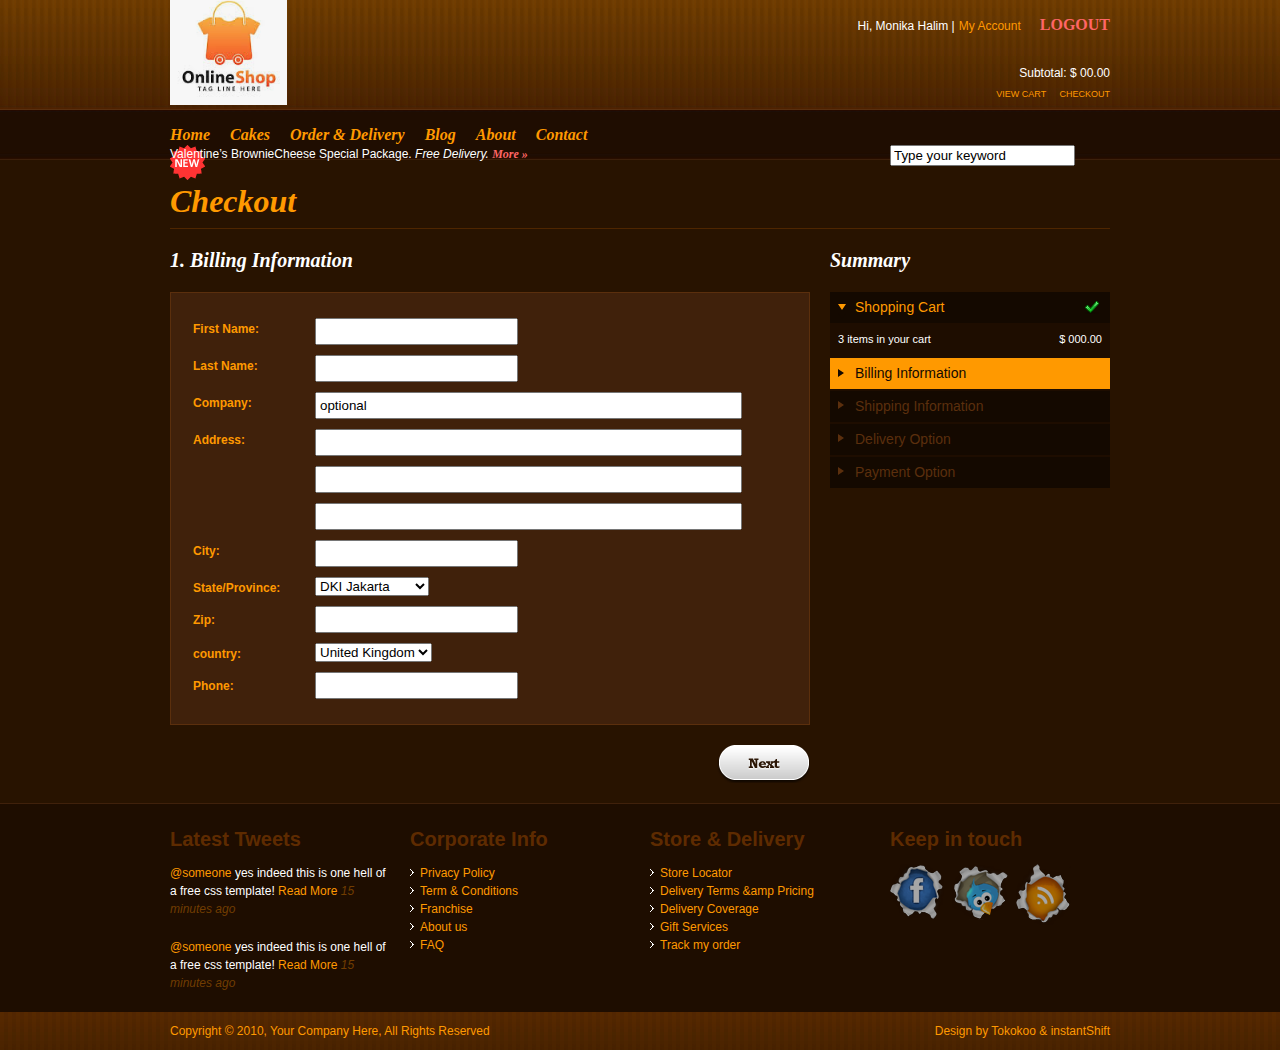
<file: E_Shopping/checkout.html>
<!DOCTYPE html PUBLIC "-//W3C//DTD XHTML 1.0 Strict//EN" "http://www.w3.org/TR/xhtml1/DTD/xhtml1-strict.dtd">
<html xmlns="http://www.w3.org/1999/xhtml">
<head>
<title>DapurKue | Checkout</title>
<meta http-equiv="Content-Type" content="text/html; charset=utf-8" />
<link rel="stylesheet" type="text/css" media="all" href="styles/960.css" />
<link rel="stylesheet" type="text/css" media="all" href="styles/reset.css" />
<link rel="stylesheet" type="text/css" media="all" href="styles/text.css" />
<link rel="stylesheet" type="text/css" media="all" href="style.css" />
<link rel="stylesheet" type="text/css" media="all" href="themes/brown/style.css" />
</head>
<body>
<div id="warp">
  <div id="main" class="container_16">
    <div id="header" class="grid_16">
      <div id="logo" class="grid_4 alpha">
        <h1><a href="index.html">DapurKue</a></h1>
        <h2>Famously Delicious</h2>
      </div>
      <div id="headright" class="grid_7 prefix_5 omega">
        <h3 class="login"><span class="hiUser">Hi, Monika Halim |</span> <span class="myAccount"><a href="#">My Account</a></span> <a href="#">Logout</a></h3>
        <p>Subtotal: $ 00.00</p>
        <p><span class="vChart"><a href="shoppingcart.html">View Cart</a></span> <span class="cOut"><a href="checkout.html">Checkout</a></span></p>
      </div>
    </div>
    <div id="mainMenu" class="grid_16">
      <ul>
        <li><a href="index.html">Home</a></li>
        <li><a href="#">Cakes</a></li>
        <li><a href="#">Order &amp; Delivery</a></li>
        <li><a href="#">Blog</a></li>
        <li><a href="#">About</a></li>
        <li><a href="#">Contact</a></li>
      </ul>
    </div>
    <div id="stickySearch" class="grid_16">
      <div class="stickyNews grid_12 alpha">
        <p>Valentine’s BrownieCheese Special Package. <em>Free Delivery.</em> <a href="#" class="bookMan">More &raquo;</a></p>
      </div>
      <div class="search grid_4 omega">
        <form action="#" method="get">
          <input type="text" value="Type your keyword" id="s" name="s" onfocus="if (this.value == 'Type your keyword') {this.value = '';}" onblur="if (this.value == '') {this.value = 'Type your keyword';}" />
        </form>
      </div>
    </div>
    <div class="pageInfo grid_16">
      <div class="dapurBlog grid_11 alpha">
        <h3>Checkout</h3>
      </div>
    </div>
    <div class="checkout grid_16">
      <div class="billInfo grid_11 alpha">
        <h4>1. Billing Information</h4>
        <form method="post" action="#" id="comment_form">
          <fieldset>
            <label for="firstName">First Name: </label>
            <input type="text" tabindex="1" size="22" value="" id="firstName" name="firstName" class="text" />
            <br />
            <label for="lastName">Last Name: </label>
            <input type="text" tabindex="2" size="22" value="" id="lastName" name="lastName" class="text" />
            <br />
            <label for="company">Company:</label>
            <input type="text" tabindex="3" size="50" value="optional" id="company" name="company" class="text" />
            <br />
            <label for="address">Address:</label>
            <input type="text" tabindex="4" size="50" value="" id="address" name="address" class="text" />
            <br />
            <label for="address2">&nbsp;</label>
            <input type="text" tabindex="5" size="50" value="" id="address2" name="address2" class="text" />
            <br />
            <label for="address3">&nbsp;</label>
            <input type="text" tabindex="6" size="50" value="" id="address3" name="address3" class="text" />
            <br />
            <label for="city">City:</label>
            <input type="text" tabindex="7" size="22" value="" id="city" name="city" class="text" />
            <br />
            <label for="state">State/Province:</label>
            <select id="state" tabindex="8">
              <option>DKI Jakarta</option>
              <option>Lembah Silikon</option>
              <option>Gunung Kidul</option>
            </select>
            <br />
            <label for="zip">Zip:</label>
            <input type="text" tabindex="9" size="22" value="" id="zip" name="zip" class="text" />
            <br />
            <label for="country">country:</label>
            <select id="country" tabindex="10">
              <option>United Kingdom</option>
              <option>German</option>
              <option>Indonesia</option>
            </select>
            <br />
            <label for="phone">Phone:</label>
            <input type="text" tabindex="11" size="22" value="" id="phone" name="phone" class="text" />
            <br />
            <div class="clear"></div>
          </fieldset>
          <p><a href="checkout-2.html" id="nextSubmit" class="button">Next</a></p>
          <input type="hidden" value="30" name="comment_post_ID" />
        </form>
      </div>
      <div class="summary grid_5 omega">
        <h4>Summary</h4>
        <div class="sumWarp">
          <ul>
            <li><a href="#" class="down">Shopping Cart <span><img src="images/done.png" alt="" /></span></a>
              <ul>
                <li class="info">3 items in your cart</li>
                <li class="total">$ 000.00</li>
                <li class="clear"></li>
              </ul>
            </li>
            <li><a href="#" class="billActive">Billing Information</a></li>
            <li><a href="#" class="billDie">Shipping Information</a></li>
            <li><a href="#" class="billDie">Delivery Option</a></li>
            <li><a href="#" class="billDie">Payment Option</a></li>
          </ul>
        </div>
      </div>
    </div>
  </div>
  <div class="clear"></div>
</div>
<div id="richContent2">
  <div class="container_16">
    <div class="lastTweet grid_4">
      <h4>Latest Tweets</h4>
      <p><a href="#">@someone</a> yes indeed this is one hell of a free css template! <a href="#">Read More</a> <span><em>15 minutes ago</em></span></p>
      <p><a href="#">@someone</a> yes indeed this is one hell of a free css template! <a href="#">Read More</a> <span><em>15 minutes ago</em></span></p>
    </div>
    <div class="corporateInfo grid_4">
      <h4>Corporate Info</h4>
      <ul>
        <li><a href="#">Privacy Policy</a></li>
        <li><a href="#">Term &amp; Conditions</a></li>
        <li><a href="#">Franchise</a></li>
        <li><a href="#">About us</a></li>
        <li><a href="#">FAQ</a></li>
      </ul>
    </div>
    <div class="storeDelivery grid_4">
      <h4>Store &amp; Delivery</h4>
      <ul>
        <li><a href="#">Store Locator</a></li>
        <li><a href="#">Delivery Terms &amp;amp Pricing</a></li>
        <li><a href="#">Delivery Coverage</a></li>
        <li><a href="#">Gift Services</a></li>
        <li><a href="#">Track my order</a></li>
      </ul>
    </div>
    <div class="socialNet grid_4">
      <h4>Keep in touch</h4>
      <ul>
        <li><a href="#" class="facebook">Facebook</a></li>
        <li><a href="#" class="twitter">Twitter</a></li>
        <li><a href="#" class="feed">Feed</a></li>
      </ul>
    </div>
    <div class="clear"></div>
  </div>
</div>
<div id="footer">
  <div class="container_16">
    <div class="copyright grid_16">
      <p class="left">Copyright &copy; 2010, Your Company Here, All Rights Reserved</p>
      <p class="right">Design by <a href="http://tokokoo.com/">Tokokoo</a> &amp; <a href="http://www.instantshift.com/">instantShift</a></p>
      <div class="clear"></div>
    </div>
    <div class="clear"></div>
  </div>
</div>
</body>
</html>
</file>
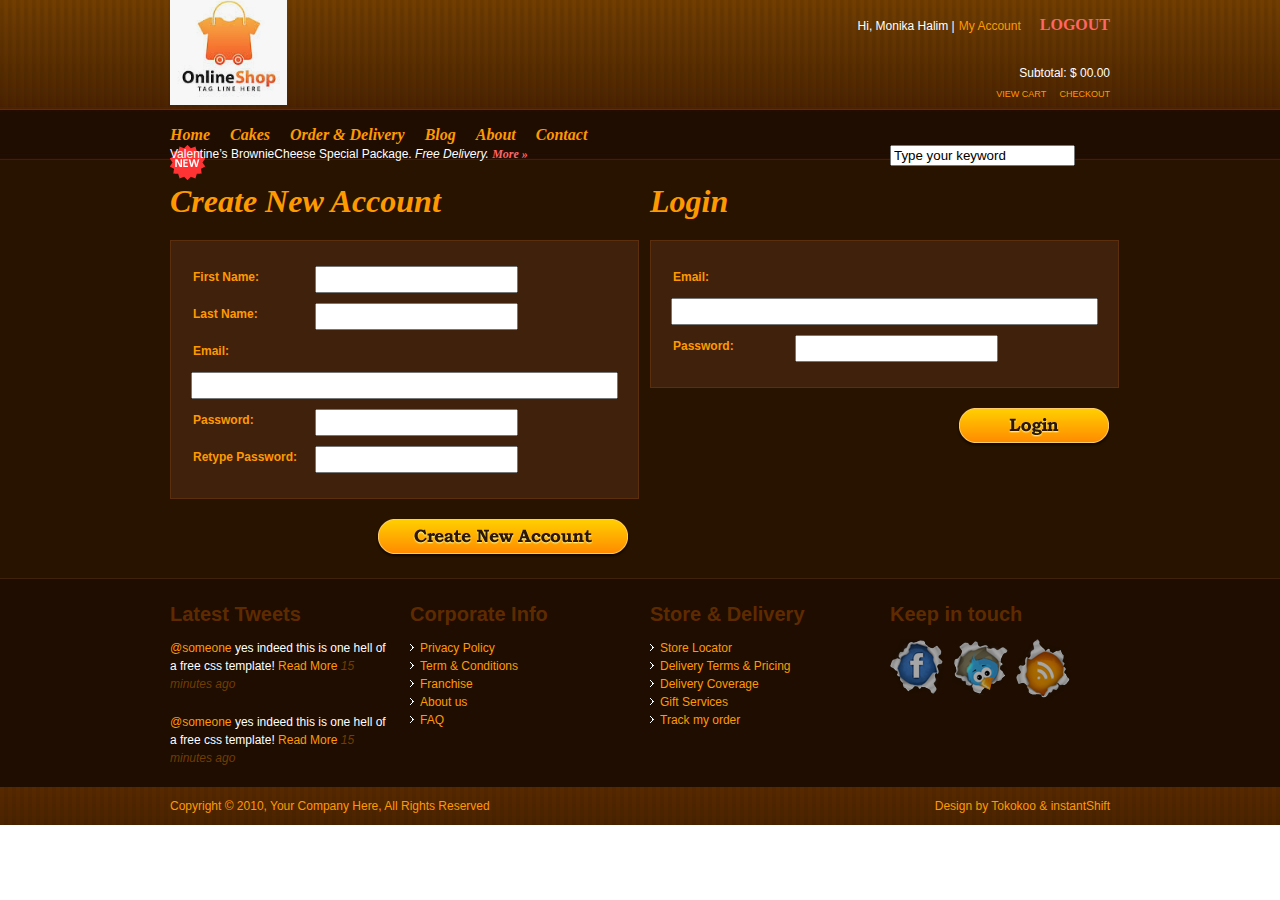
<file: E_Shopping/login.html>
<!DOCTYPE html PUBLIC "-//W3C//DTD XHTML 1.0 Strict//EN" "http://www.w3.org/TR/xhtml1/DTD/xhtml1-strict.dtd">
<html xmlns="http://www.w3.org/1999/xhtml">
<head>
<title>DapurKue | Login</title>
<meta http-equiv="Content-Type" content="text/html; charset=utf-8" />
<link rel="stylesheet" type="text/css" media="all" href="styles/960.css" />
<link rel="stylesheet" type="text/css" media="all" href="styles/reset.css" />
<link rel="stylesheet" type="text/css" media="all" href="styles/text.css" />
<link rel="stylesheet" type="text/css" media="all" href="style.css" />
<link rel="stylesheet" type="text/css" media="all" href="themes/brown/style.css" />
</head>
<body>
<div id="warp">
  <div id="main" class="container_16">
    <div id="header" class="grid_16">
      <div id="logo" class="grid_4 alpha">
        <h1><a href="index.html">DapurKue</a></h1>
        <h2>Famously Delicious</h2>
      </div>
      <div id="headright" class="grid_7 prefix_5 omega">
        <h3 class="login"><span class="hiUser">Hi, Monika Halim |</span> <span class="myAccount"><a href="#">My Account</a></span> <a href="#">Logout</a></h3>
        <p>Subtotal: $ 00.00</p>
        <p><span class="vChart"><a href="shoppingcart.html">View Cart</a></span> <span class="cOut"><a href="checkout.html">Checkout</a></span></p>
      </div>
    </div>
    <div id="mainMenu" class="grid_16">
      <ul>
        <li><a href="index.html">Home</a></li>
        <li><a href="#">Cakes</a></li>
        <li><a href="#">Order &amp; Delivery</a></li>
        <li><a href="#">Blog</a></li>
        <li><a href="#">About</a></li>
        <li><a href="#">Contact</a></li>
      </ul>
    </div>
    <div id="stickySearch" class="grid_16">
      <div class="stickyNews grid_12 alpha">
        <p>Valentine’s BrownieCheese Special Package. <em>Free Delivery.</em> <a href="#" class="bookMan">More &raquo;</a></p>
      </div>
      <div class="search grid_4 omega">
        <form action="#" method="get">
          <input type="text" value="Type your keyword" id="s" name="s" onfocus="if (this.value == 'Type your keyword') {this.value = '';}" onblur="if (this.value == '') {this.value = 'Type your keyword';}" />
        </form>
      </div>
    </div>
    <div class="checkout grid_16">
      <div class="newAccount grid_8 alpha">
        <h4>Create New Account</h4>
        <form method="post" action="#">
          <fieldset>
            <label for="firstName">First Name: </label>
            <input type="text" tabindex="1" size="22" value="" id="firstName" name="firstName" class="text" />
            <br />
            <label for="lastName">Last Name: </label>
            <input type="text" tabindex="2" size="22" value="" id="lastName" name="lastName" class="text" />
            <br />
            <label for="email">Email:</label>
            <input type="text" tabindex="3" size="50" value="" id="email" name="email" class="text" />
            <br />
            <label for="password">Password:</label>
            <input type="password" tabindex="4" size="22" value="" id="password" name="password" class="text" />
            <br />
            <label for="repassword">Retype Password:</label>
            <input type="password" tabindex="5" size="22" value="" id="repassword" name="repassword" class="text" />
            <br />
            <div class="clear"></div>
          </fieldset>
          <p>
            <input type="submit" value="Create New Account" tabindex="6" name="update" class="newAccountButton" />
          </p>
          <input type="hidden" value="30" />
        </form>
      </div>
      <div class="loginPage grid_8 omega">
        <h4>Login</h4>
        <form method="post" action="#">
          <fieldset>
            <label for="email2">Email:</label>
            <input type="text" tabindex="1" size="50" value="" id="email2" name="email" class="text" />
            <br />
            <label for="password2">Password:</label>
            <input type="password" tabindex="2" size="22" value="" id="password2" name="password" class="text" />
            <br />
            <div class="clear"></div>
          </fieldset>
          <p>
            <input type="submit" value="Login" tabindex="3" name="update" class="userLogin" />
          </p>
          <input type="hidden" value="30" />
        </form>
      </div>
    </div>
  </div>
  <div class="clear"></div>
</div>
<div id="richContent2">
  <div class="container_16">
    <div class="lastTweet grid_4">
      <h4>Latest Tweets</h4>
      <p><a href="#">@someone</a> yes indeed this is one hell of a free css template! <a href="#">Read More</a> <span><em>15 minutes ago</em></span></p>
      <p><a href="#">@someone</a> yes indeed this is one hell of a free css template! <a href="#">Read More</a> <span><em>15 minutes ago</em></span></p>
    </div>
    <div class="corporateInfo grid_4">
      <h4>Corporate Info</h4>
      <ul>
        <li><a href="#">Privacy Policy</a></li>
        <li><a href="#">Term &amp; Conditions</a></li>
        <li><a href="#">Franchise</a></li>
        <li><a href="#">About us</a></li>
        <li><a href="#">FAQ</a></li>
      </ul>
    </div>
    <div class="storeDelivery grid_4">
      <h4>Store &amp; Delivery</h4>
      <ul>
        <li><a href="#">Store Locator</a></li>
        <li><a href="#">Delivery Terms &amp; Pricing</a></li>
        <li><a href="#">Delivery Coverage</a></li>
        <li><a href="#">Gift Services</a></li>
        <li><a href="#">Track my order</a></li>
      </ul>
    </div>
    <div class="socialNet grid_4">
      <h4>Keep in touch</h4>
      <ul>
        <li><a href="#" class="facebook">Facebook</a></li>
        <li><a href="#" class="twitter">Twitter</a></li>
        <li><a href="#" class="feed">Feed</a></li>
      </ul>
    </div>
    <div class="clear"></div>
  </div>
</div>
<div id="footer">
  <div class="container_16">
    <div class="copyright grid_16">
      <p class="left">Copyright &copy; 2010, Your Company Here, All Rights Reserved</p>
      <p class="right">Design by <a href="http://tokokoo.com/">Tokokoo</a> &amp; <a href="http://www.instantshift.com/">instantShift</a></p>
      <div class="clear"></div>
    </div>
    <div class="clear"></div>
  </div>
</div>
</body>
</html>
</file>
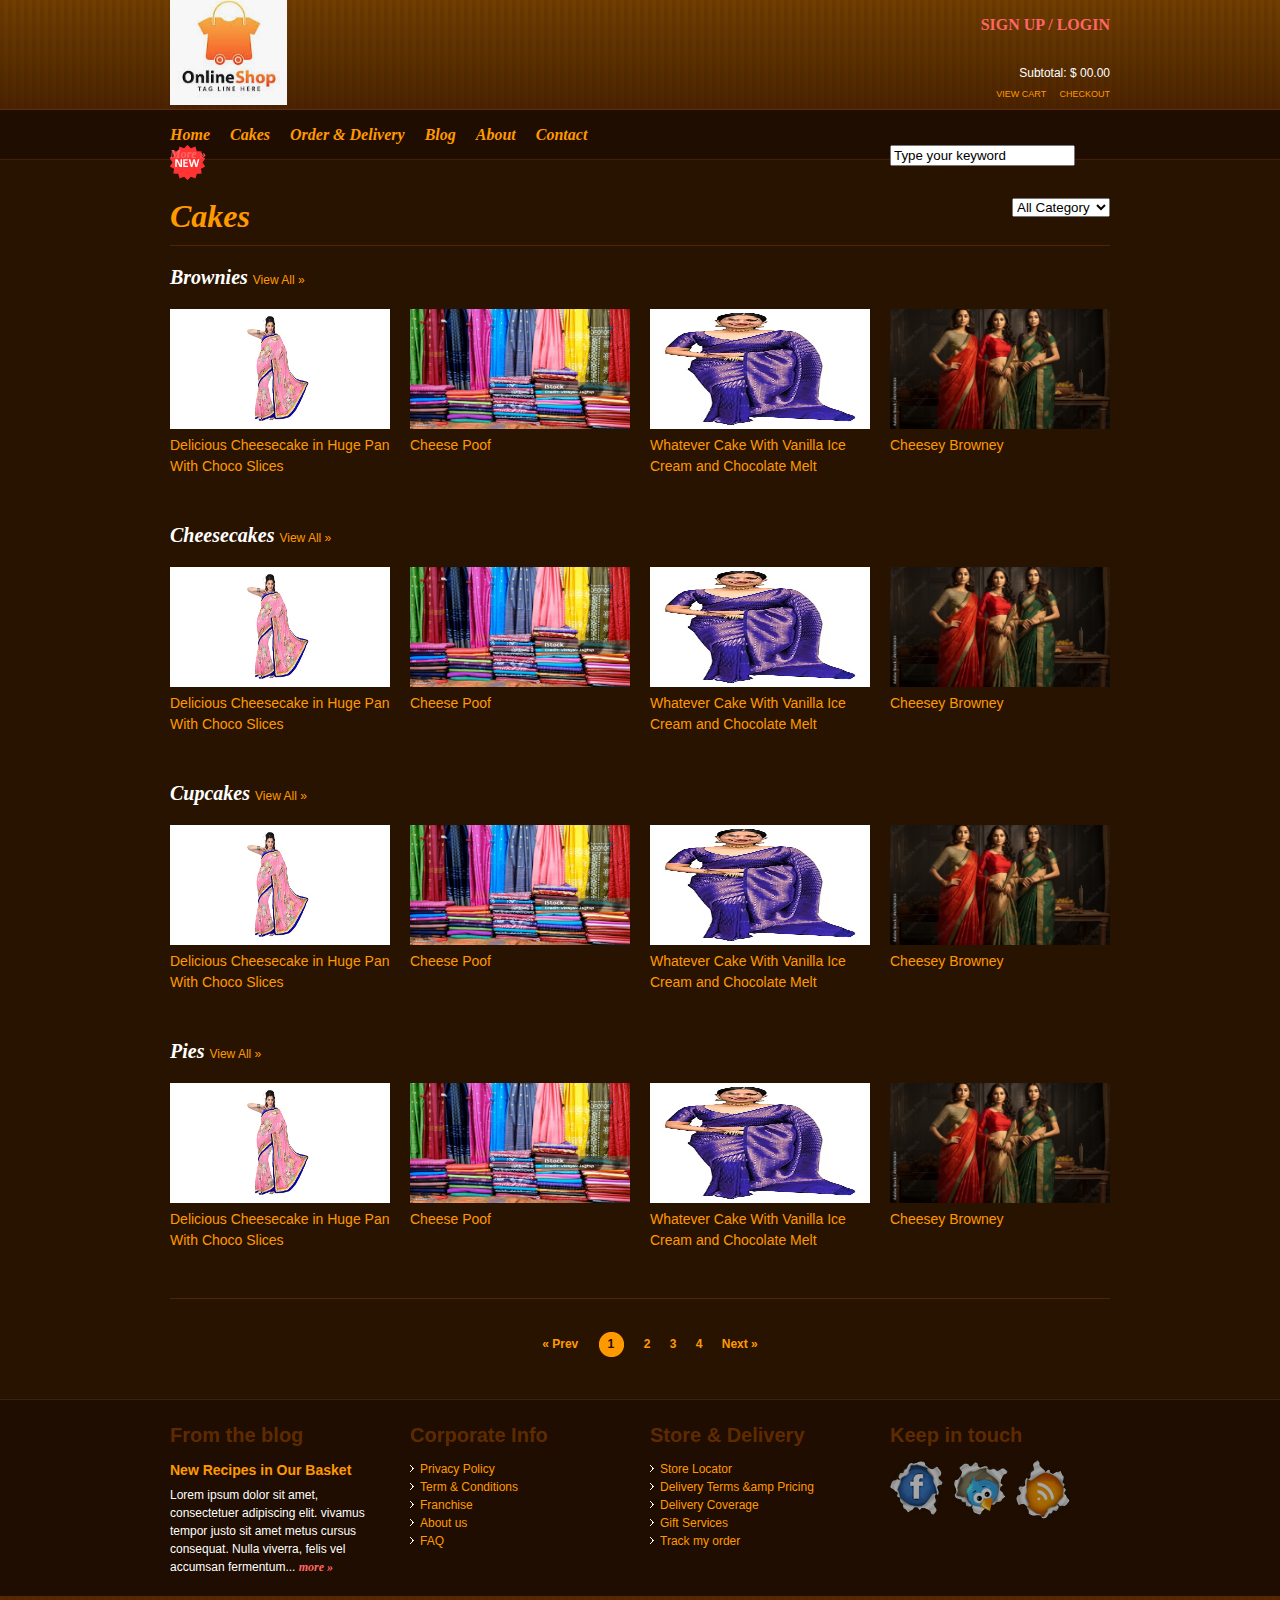
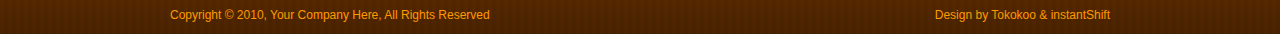
<file: E_Shopping/product-overview.html>
<!DOCTYPE html PUBLIC "-//W3C//DTD XHTML 1.0 Strict//EN" "http://www.w3.org/TR/xhtml1/DTD/xhtml1-strict.dtd">
<html xmlns="http://www.w3.org/1999/xhtml">
<head>
<title>DapurKue | Product Overview</title>
<meta http-equiv="Content-Type" content="text/html; charset=utf-8" />
<link rel="stylesheet" type="text/css" media="all" href="styles/960.css" />
<link rel="stylesheet" type="text/css" media="all" href="styles/reset.css" />
<link rel="stylesheet" type="text/css" media="all" href="styles/text.css" />
<link rel="stylesheet" type="text/css" media="all" href="style.css" />
<link rel="stylesheet" type="text/css" media="all" href="themes/brown/style.css" />
</head>
<body>
<div id="warp">
  <div id="main" class="container_16">
    <div id="header" class="grid_16">
      <div id="logo" class="grid_4 alpha">
        <h1><a href="index.html">DapurKue</a></h1>
        <h2>Famously Delicious</h2>
      </div>
      <div id="headright" class="grid_7 prefix_5 omega">
        <h3 class="login"><a href="login.html">Sign up</a> / <a href="login.html">Login</a></h3>
        <p>Subtotal: $ 00.00</p>
        <p><span class="vChart"><a href="Home_Shopping.aspx">View Cart</a></span> <span class="cOut"><a href="checkout.html">Checkout</a></span></p>
      </div>
    </div>
    <div id="mainMenu" class="grid_16">
      <ul>
        <li><a href="index.html">Home</a></li>
        <li><a href="#">Cakes</a></li>
        <li><a href="#">Order &amp; Delivery</a></li>
        <li><a href="#">Blog</a></li>
        <li><a href="#">About</a></li>
        <li><a href="#">Contact</a></li>
      </ul>
    </div>
    <div id="stickySearch" class="grid_16">
      <div class="stickyNews grid_12 alpha">
        <p> <em></em> <a href="#" class="bookMan">More &raquo;</a></p>
      </div>
      <div class="search grid_4 omega">
        <form action="#" method="get">
          <input type="text" value="Type your keyword" id="s" name="s" onfocus="if (this.value == 'Type your keyword') {this.value = '';}" onblur="if (this.value == '') {this.value = 'Type your keyword';}" />
        </form>
      </div>
    </div>
    <div class="prodNav grid_16">
      <div class="prodHeadline grid_12 alpha">
        <h3>Cakes</h3>
      </div>
      <div class="browseCategory grid_4 omega">
        <form action="#" method="get">
          <select>
            <option>All Category</option>
            <option>Brownimissu</option>
            <option>Kue Tete</option>
            <option>Bagelan</option>
          </select>
        </form>
      </div>
    </div>
    <div class="bodyContent grid_16">
      <div class="products grid_16 alpha">
        <div class="prodMenu">
          <h4>Brownies <a href="#" class="viewAll">View All &raquo;</a></h4>
          <div class="menu grid_4 alpha">
            <p><a href="#" class="grid_4 alpha"><img src="images/1.jpg" alt="" width="220" height="120" /></a><br />
              <a href="#">Delicious Cheesecake in Huge Pan With Choco Slices</a></p>
          </div>
          <div class="menu grid_4">
            <p><a href="#" class="grid_4 alpha"><img src="images/2.jpg" alt="" width="220" height="120" /></a><br />
              <a href="#">Cheese Poof</a></p>
          </div>
          <div class="menu grid_4">
            <p><a href="#" class="grid_4 alpha"><img src="images/3.jpg" alt="" width="220" height="120" /></a><br />
              <a href="#">Whatever Cake With Vanilla Ice Cream and Chocolate Melt</a></p>
          </div>
          <div class="menu grid_4 omega">
            <p><a href="#" class="grid_4 alpha"><img src="images/4.jpg" alt="" width="220" height="120" /></a><br />
              <a href="#">Cheesey Browney</a></p>
          </div>
        </div>
        <div class="prodMenu">
          <h4>Cheesecakes <a href="#" class="viewAll">View All &raquo;</a></h4>
          <div class="menu grid_4 alpha">
            <p><a href="#" class="grid_4 alpha"><img src="images/1.jpg" alt="" width="220" height="120" /></a><br />
              <a href="#">Delicious Cheesecake in Huge Pan With Choco Slices</a></p>
          </div>
          <div class="menu grid_4">
            <p><a href="#" class="grid_4 alpha"><img src="images/2.jpg" alt="" width="220" height="120" /></a><br />
              <a href="#">Cheese Poof</a></p>
          </div>
          <div class="menu grid_4">
            <p><a href="#" class="grid_4 alpha"><img src="images/3.jpg" alt="" width="220" height="120" /></a><br />
              <a href="#">Whatever Cake With Vanilla Ice Cream and Chocolate Melt</a></p>
          </div>
          <div class="menu grid_4 omega">
            <p><a href="#" class="grid_4 alpha"><img src="images/4.jpg" alt="" width="220" height="120" /></a><br />
              <a href="#">Cheesey Browney</a></p>
          </div>
        </div>
        <div class="prodMenu">
          <h4>Cupcakes <a href="#" class="viewAll">View All &raquo;</a></h4>
          <div class="menu grid_4 alpha">
            <p><a href="#" class="grid_4 alpha"><img src="images/1.jpg" alt="" width="220" height="120" /></a><br />
              <a href="#">Delicious Cheesecake in Huge Pan With Choco Slices</a></p>
          </div>
          <div class="menu grid_4">
            <p><a href="#" class="grid_4 alpha"><img src="images/2.jpg" alt="" width="220" height="120" /></a><br />
              <a href="#">Cheese Poof</a></p>
          </div>
          <div class="menu grid_4">
            <p><a href="#" class="grid_4 alpha"><img src="images/3.jpg" alt="" width="220" height="120" /></a><br />
              <a href="#">Whatever Cake With Vanilla Ice Cream and Chocolate Melt</a></p>
          </div>
          <div class="menu grid_4 omega">
            <p><a href="#" class="grid_4 alpha"><img src="images/4.jpg" alt="" width="220" height="120" /></a><br />
              <a href="#">Cheesey Browney</a></p>
          </div>
        </div>
        <div class="prodMenu">
          <h4>Pies <a href="#" class="viewAll">View All &raquo;</a></h4>
          <div class="menu grid_4 alpha">
            <p><a href="#" class="grid_4 alpha"><img src="images/1.jpg" alt="" width="220" height="120" /></a><br />
              <a href="#">Delicious Cheesecake in Huge Pan With Choco Slices</a></p>
          </div>
          <div class="menu grid_4">
            <p><a href="#" class="grid_4 alpha"><img src="images/2.jpg" alt="" width="220" height="120" /></a><br />
              <a href="#">Cheese Poof</a></p>
          </div>
          <div class="menu grid_4">
            <p><a href="#" class="grid_4 alpha"><img src="images/3.jpg" alt="" width="220" height="120" /></a><br />
              <a href="#">Whatever Cake With Vanilla Ice Cream and Chocolate Melt</a></p>
          </div>
          <div class="menu grid_4 omega">
            <p><a href="#" class="grid_4 alpha"><img src="images/4.jpg" alt="" width="220" height="120" /></a><br />
              <a href="#">Cheesey Browney</a></p>
          </div>
        </div>
      </div>
      <div class="commentPages grid_16">
        <ul>
          <li><a href="#">&laquo; Prev</a></li>
          <li><a href="#" class="commentPageActive">1</a></li>
          <li><a href="#">2</a></li>
          <li><a href="#">3</a></li>
          <li><a href="#">4</a></li>
          <li><a href="#">Next &raquo;</a></li>
        </ul>
      </div>
    </div>
  </div>
  <div class="clear"></div>
</div>
<div id="richContent2">
  <div class="container_16">
    <div class="fromBlog grid_4">
      <h4>From the blog</h4>
      <h5>New Recipes in Our Basket</h5>
      <p>Lorem ipsum dolor sit amet, consectetuer adipiscing elit. vivamus tempor justo sit amet metus cursus consequat. Nulla viverra, felis vel accumsan fermentum... <a href="#" class="bookMan">more &raquo;</a></p>
    </div>
    <div class="corporateInfo grid_4">
      <h4>Corporate Info</h4>
      <ul>
        <li><a href="#">Privacy Policy</a></li>
        <li><a href="#">Term &amp; Conditions</a></li>
        <li><a href="#">Franchise</a></li>
        <li><a href="#">About us</a></li>
        <li><a href="#">FAQ</a></li>
      </ul>
    </div>
    <div class="storeDelivery grid_4">
      <h4>Store &amp; Delivery</h4>
      <ul>
        <li><a href="#">Store Locator</a></li>
        <li><a href="#">Delivery Terms &amp;amp Pricing</a></li>
        <li><a href="#">Delivery Coverage</a></li>
        <li><a href="#">Gift Services</a></li>
        <li><a href="#">Track my order</a></li>
      </ul>
    </div>
    <div class="socialNet grid_4">
      <h4>Keep in touch</h4>
      <ul>
        <li><a href="#" class="facebook">Facebook</a></li>
        <li><a href="#" class="twitter">Twitter</a></li>
        <li><a href="#" class="feed">Feed</a></li>
      </ul>
    </div>
    <div class="clear"></div>
  </div>
</div>
<div id="footer">
  <div class="container_16">
    <div class="copyright grid_16">
      <p class="left">Copyright &copy; 2010, Your Company Here, All Rights Reserved</p>
      <p class="right">Design by <a href="http://tokokoo.com/">Tokokoo</a> &amp; <a href="http://www.instantshift.com/">instantShift</a></p>
      <div class="clear"></div>
    </div>
    <div class="clear"></div>
  </div>
</div>
</body>
</html>
</file>
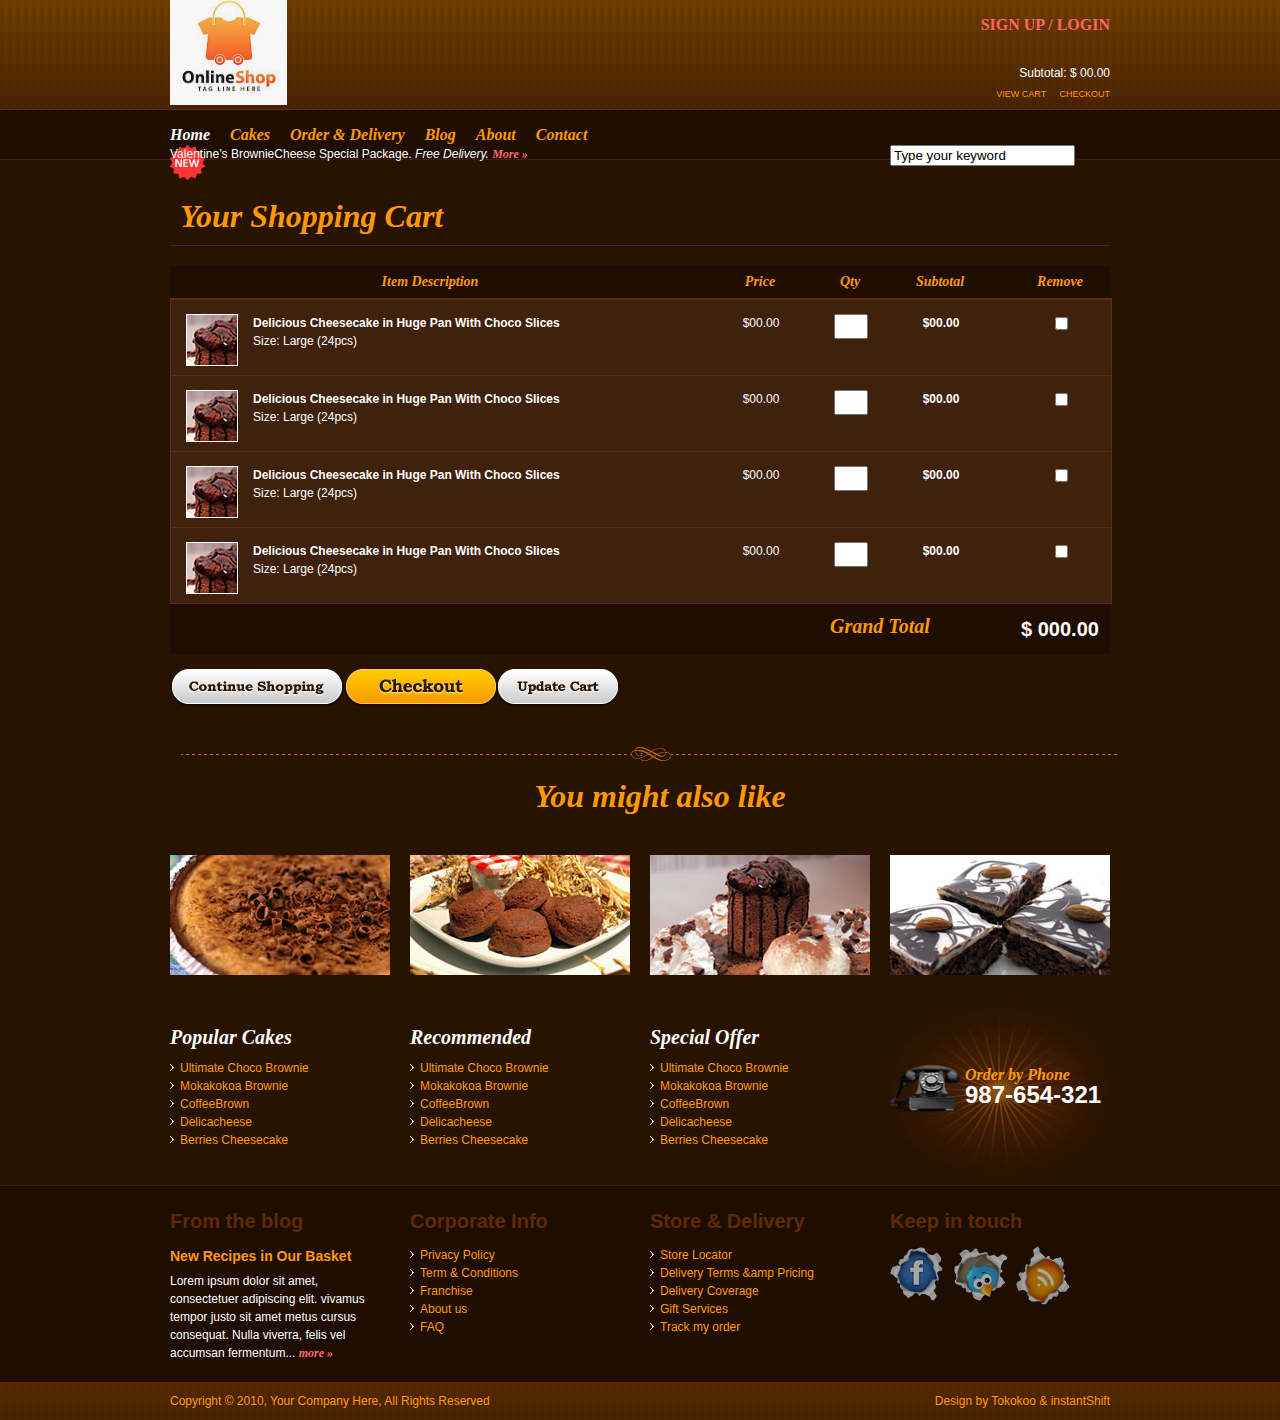
<file: E_Shopping/shoppingcart.html>
<!DOCTYPE html PUBLIC "-//W3C//DTD XHTML 1.0 Strict//EN" "http://www.w3.org/TR/xhtml1/DTD/xhtml1-strict.dtd">
<html xmlns="http://www.w3.org/1999/xhtml">
<head>
<title>DapurKue | ShoppingCart</title>
<meta http-equiv="Content-Type" content="text/html; charset=utf-8" />
<link rel="stylesheet" type="text/css" media="all" href="styles/960.css" />
<link rel="stylesheet" type="text/css" media="all" href="styles/reset.css" />
<link rel="stylesheet" type="text/css" media="all" href="styles/text.css" />
<link rel="stylesheet" type="text/css" media="all" href="style.css" />
<link rel="stylesheet" type="text/css" media="all" href="themes/brown/style.css" />
</head>
<body>
<div id="warp">
  <div id="main" class="container_16">
    <div id="header" class="grid_16">
      <div id="logo" class="grid_4 alpha">
        <h1><a href="index.html">DapurKue</a></h1>
        <h2>Famously Delicious</h2>
      </div>
      <div id="headright" class="grid_7 prefix_5 omega">
        <h3 class="login"><a href="login.html">Sign up</a> / <a href="login.html">Login</a></h3>
        <p>Subtotal: $ 00.00</p>
        <p><span class="vChart"><a href="shoppingcart.html">View Cart</a></span> <span class="cOut"><a href="checkout.html">Checkout</a></span></p>
      </div>
    </div>
    <div id="mainMenu" class="grid_16">
      <ul>
        <li><a href="index.html" class="aActive">Home</a></li>
        <li><a href="#">Cakes</a></li>
        <li><a href="#">Order &amp; Delivery</a></li>
        <li><a href="#">Blog</a></li>
        <li><a href="#">About</a></li>
        <li><a href="#">Contact</a></li>
      </ul>
    </div>
    <div id="stickySearch" class="grid_16">
      <div class="stickyNews grid_12 alpha">
        <p>Valentine’s BrownieCheese Special Package. <em>Free Delivery.</em> <a href="#" class="bookMan">More &raquo;</a></p>
      </div>
      <div class="search grid_4 omega">
        <form action="#" method="get">
          <input type="text" value="Type your keyword" id="s" name="s" onfocus="if (this.value == 'Type your keyword') {this.value = '';}" onblur="if (this.value == '') {this.value = 'Type your keyword';}" />
        </form>
      </div>
    </div>
    <div class="prodNav grid_16">
      <div class="prodHeadline grid_16">
        <h3>Your Shopping Cart</h3>
      </div>
    </div>
    <div class="bodyContent grid_16">
      <div class="shopCart grid_16 alpha">
        <div class="headCart grid_16 alpha">
          <div class="itemHead grid_9 alpha"> Item Description</div>
          <div class="priceHead grid_2"> Price</div>
          <div class="qtyHead grid_1"> Qty</div>
          <div class="subtotalHead grid_2"> Subtotal</div>
          <div class="remHead grid_2 omega"> Remove</div>
        </div>
        <form action="#" method="get">
          <div class="bodyCart grid_16 alpha">
            <div class="warpCart">
              <div class="item grid_9 alpha">
                <p><a href="#"><img src="images/flickr1.jpg" alt="" /></a> Delicious Cheesecake in Huge Pan With Choco Slices<br />
                  <span>Size: Large (24pcs)</span></p>
              </div>
              <div class="price grid_2">
                <p>$00.00</p>
              </div>
              <div class="qty grid_1">
                <input type="text" size="1" value="" name="Qty" />
              </div>
              <div class="subtotal grid_2">
                <p>$00.00</p>
              </div>
              <div class="remove grid_2 omega">
                <input type="checkbox" />
              </div>
            </div>
            <div class="warpCart">
              <div class="item grid_9 alpha">
                <p><a href="#"><img src="images/flickr1.jpg" alt="" /></a> Delicious Cheesecake in Huge Pan With Choco Slices<br />
                  <span>Size: Large (24pcs)</span></p>
              </div>
              <div class="price grid_2">
                <p>$00.00</p>
              </div>
              <div class="qty grid_1">
                <input type="text" size="1" value="" name="Qty" />
              </div>
              <div class="subtotal grid_2">
                <p>$00.00</p>
              </div>
              <div class="remove grid_2 omega">
                <input type="checkbox" />
              </div>
            </div>
            <div class="warpCart">
              <div class="item grid_9 alpha">
                <p><a href="#"><img src="images/flickr1.jpg" alt="" /></a> Delicious Cheesecake in Huge Pan With Choco Slices<br />
                  <span>Size: Large (24pcs)</span></p>
              </div>
              <div class="price grid_2">
                <p>$00.00</p>
              </div>
              <div class="qty grid_1">
                <input type="text" size="1" value="" name="Qty" />
              </div>
              <div class="subtotal grid_2">
                <p>$00.00</p>
              </div>
              <div class="remove grid_2 omega">
                <input type="checkbox" />
              </div>
            </div>
            <div class="warpCart">
              <div class="item grid_9 alpha">
                <p><a href="#"><img src="images/flickr1.jpg" alt="" /></a> Delicious Cheesecake in Huge Pan With Choco Slices<br />
                  <span>Size: Large (24pcs)</span></p>
              </div>
              <div class="price grid_2">
                <p>$00.00</p>
              </div>
              <div class="qty grid_1">
                <input type="text" size="1" value="" name="Qty" />
              </div>
              <div class="subtotal grid_2">
                <p>$00.00</p>
              </div>
              <div class="remove grid_2 omega">
                <input type="checkbox" />
              </div>
            </div>
          </div>
          <div class="footCart grid_16 alpha">
            <div class="grandTotal grid_3 prefix_11 alpha"> Grand Total</div>
            <div class="totalPrice grid_2 omega"> $ 000.00</div>
          </div>
          <div class="buttonCart grid_16 alpha">
            <input type="button" value="Continue Shopping" name="Continue Shopping" class="continueShop" />
            <input type="submit" value="Checkout" name="Checkout" class="checkoutCart" />
            <input type="button" value="Update Cart" name="Update Cart" class="updateCart" />
            <div class="clear"></div>
          </div>
        </form>
      </div>
      <div id="chooseCake" class="grid_16">
        <div class="youLike grid_16">
          <h3>You might also like</h3>
        </div>
      </div>
      <div class="newCakes">
        <div class="newCake"><a href="product-details.html" class="grid_4"><img src="images/freshCake1.jpg" alt="" width="220" height="120" /></a></div>
        <div class="newCake"><a href="product-details.html" class="grid_4"><img src="images/freshCake2.jpg" alt="" width="220" height="120" /></a></div>
        <div class="newCake"><a href="product-details.html" class="grid_4"><img src="images/freshCake3.jpg" alt="" width="220" height="120" /></a></div>
        <div class="newCake"><a href="product-details.html" class="grid_4"><img src="images/freshCake4.jpg" alt="" width="220" height="120" /></a></div>
      </div>
    </div>
  </div>
  <div class="clear"></div>
</div>
<div id="richContent">
  <div class="container_16">
    <div class="popularCakes grid_4">
      <h4>Popular Cakes</h4>
      <ul>
        <li><a href="#">Ultimate Choco Brownie</a></li>
        <li><a href="#">Mokakokoa Brownie</a></li>
        <li><a href="#">CoffeeBrown</a></li>
        <li><a href="#">Delicacheese</a></li>
        <li><a href="#">Berries Cheesecake</a></li>
      </ul>
    </div>
    <div class="recommended grid_4">
      <h4>Recommended</h4>
      <ul>
        <li><a href="#">Ultimate Choco Brownie</a></li>
        <li><a href="#">Mokakokoa Brownie</a></li>
        <li><a href="#">CoffeeBrown</a></li>
        <li><a href="#">Delicacheese</a></li>
        <li><a href="#">Berries Cheesecake</a></li>
      </ul>
    </div>
    <div class="specialOffer grid_4">
      <h4>Special Offer</h4>
      <ul>
        <li><a href="#">Ultimate Choco Brownie</a></li>
        <li><a href="#">Mokakokoa Brownie</a></li>
        <li><a href="#">CoffeeBrown</a></li>
        <li><a href="#">Delicacheese</a></li>
        <li><a href="#">Berries Cheesecake</a></li>
      </ul>
    </div>
    <div class="orderPhone grid_4">
      <h4><em>Order by Phone</em> <span>987-654-321</span></h4>
    </div>
    <div class="clear"></div>
  </div>
</div>
<div id="richContent2">
  <div class="container_16">
    <div class="fromBlog grid_4">
      <h4>From the blog</h4>
      <h5>New Recipes in Our Basket</h5>
      <p>Lorem ipsum dolor sit amet, consectetuer adipiscing elit. vivamus tempor justo sit amet metus cursus consequat. Nulla viverra, felis vel accumsan fermentum... <a href="#" class="bookMan">more &raquo;</a></p>
    </div>
    <div class="corporateInfo grid_4">
      <h4>Corporate Info</h4>
      <ul>
        <li><a href="#">Privacy Policy</a></li>
        <li><a href="#">Term &amp; Conditions</a></li>
        <li><a href="#">Franchise</a></li>
        <li><a href="#">About us</a></li>
        <li><a href="#">FAQ</a></li>
      </ul>
    </div>
    <div class="storeDelivery grid_4">
      <h4>Store &amp; Delivery</h4>
      <ul>
        <li><a href="#">Store Locator</a></li>
        <li><a href="#">Delivery Terms &amp;amp Pricing</a></li>
        <li><a href="#">Delivery Coverage</a></li>
        <li><a href="#">Gift Services</a></li>
        <li><a href="#">Track my order</a></li>
      </ul>
    </div>
    <div class="socialNet grid_4">
      <h4>Keep in touch</h4>
      <ul>
        <li><a href="#" class="facebook">Facebook</a></li>
        <li><a href="#" class="twitter">Twitter</a></li>
        <li><a href="#" class="feed">Feed</a></li>
      </ul>
    </div>
    <div class="clear"></div>
  </div>
</div>
<div id="footer">
  <div class="container_16">
    <div class="copyright grid_16">
      <p class="left">Copyright &copy; 2010, Your Company Here, All Rights Reserved</p>
      <p class="right">Design by <a href="http://tokokoo.com/">Tokokoo</a> &amp; <a href="http://www.instantshift.com/">instantShift</a></p>
      <div class="clear"></div>
    </div>
    <div class="clear"></div>
  </div>
</div>
</body>
</html>
</file>
<file: E_Shopping/styles/960.css>
.container_12, .container_16 {
	margin-left:auto;
	margin-right:auto;
	width:960px;
}
.grid_1, .grid_2, .grid_3, .grid_4, .grid_5, .grid_6, .grid_7, .grid_8, .grid_9, .grid_10, .grid_11, .grid_12, .grid_13, .grid_14, .grid_15, .grid_16 {
	display:inline;
	float:left;
	position:relative;
	margin-left:10px;
	margin-right:10px;
}
.container_12 .grid_3, .container_16 .grid_4 {
	width:220px;
}
.container_12 .grid_6, .container_16 .grid_8 {
	width:460px;
}
.container_12 .grid_9, .container_16 .grid_12 {
	width:700px;
}
.container_12 .grid_12, .container_16 .grid_16 {
	width:940px;
}
.alpha {
	margin-left:0;
}
.omega {
	margin-right:0;
}
.container_12 .grid_1 {
	width:60px;
}
.container_12 .grid_2 {
	width:140px;
}
.container_12 .grid_4 {
	width:300px;
}
.container_12 .grid_5 {
	width:380px;
}
.container_12 .grid_7 {
	width:540px;
}
.container_12 .grid_8 {
	width:620px;
}
.container_12 .grid_10 {
	width:780px;
}
.container_12 .grid_11 {
	width:860px;
}
.container_16 .grid_1 {
	width:40px;
}
.container_16 .grid_2 {
	width:100px;
}
.container_16 .grid_3 {
	width:160px;
}
.container_16 .grid_5 {
	width:280px;
}
.container_16 .grid_6 {
	width:340px;
}
.container_16 .grid_7 {
	width:400px;
}
.container_16 .grid_9 {
	width:520px;
}
.container_16 .grid_10 {
	width:580px;
}
.container_16 .grid_11 {
	width:640px;
}
.container_16 .grid_13 {
	width:760px;
}
.container_16 .grid_14 {
	width:820px;
}
.container_16 .grid_15 {
	width:880px;
}
.container_12 .prefix_3, .container_16 .prefix_4 {
	padding-left:240px;
}
.container_12 .prefix_6, .container_16 .prefix_8 {
	padding-left:480px;
}
.container_12 .prefix_9, .container_16 .prefix_12 {
	padding-left:720px;
}
.container_12 .prefix_1 {
	padding-left:80px;
}
.container_12 .prefix_2 {
	padding-left:160px;
}
.container_12 .prefix_4 {
	padding-left:320px;
}
.container_12 .prefix_5 {
	padding-left:400px;
}
.container_12 .prefix_7 {
	padding-left:560px;
}
.container_12 .prefix_8 {
	padding-left:640px;
}
.container_12 .prefix_10 {
	padding-left:800px;
}
.container_12 .prefix_11 {
	padding-left:880px;
}
.container_16 .prefix_1 {
	padding-left:60px;
}
.container_16 .prefix_2 {
	padding-left:120px;
}
.container_16 .prefix_3 {
	padding-left:180px;
}
.container_16 .prefix_5 {
	padding-left:300px;
}
.container_16 .prefix_6 {
	padding-left:360px;
}
.container_16 .prefix_7 {
	padding-left:420px;
}
.container_16 .prefix_9 {
	padding-left:540px;
}
.container_16 .prefix_10 {
	padding-left:600px;
}
.container_16 .prefix_11 {
	padding-left:660px;
}
.container_16 .prefix_13 {
	padding-left:780px;
}
.container_16 .prefix_14 {
	padding-left:840px;
}
.container_16 .prefix_15 {
	padding-left:900px;
}
.container_12 .suffix_3, .container_16 .suffix_4 {
	padding-right:240px;
}
.container_12 .suffix_6, .container_16 .suffix_8 {
	padding-right:480px;
}
.container_12 .suffix_9, .container_16 .suffix_12 {
	padding-right:720px;
}
.container_12 .suffix_1 {
	padding-right:80px;
}
.container_12 .suffix_2 {
	padding-right:160px;
}
.container_12 .suffix_4 {
	padding-right:320px;
}
.container_12 .suffix_5 {
	padding-right:400px;
}
.container_12 .suffix_7 {
	padding-right:560px;
}
.container_12 .suffix_8 {
	padding-right:640px;
}
.container_12 .suffix_10 {
	padding-right:800px;
}
.container_12 .suffix_11 {
	padding-right:880px;
}
.container_16 .suffix_1 {
	padding-right:60px;
}
.container_16 .suffix_2 {
	padding-right:120px;
}
.container_16 .suffix_3 {
	padding-right:180px;
}
.container_16 .suffix_5 {
	padding-right:300px;
}
.container_16 .suffix_6 {
	padding-right:360px;
}
.container_16 .suffix_7 {
	padding-right:420px;
}
.container_16 .suffix_9 {
	padding-right:540px;
}
.container_16 .suffix_10 {
	padding-right:600px;
}
.container_16 .suffix_11 {
	padding-right:660px;
}
.container_16 .suffix_13 {
	padding-right:780px;
}
.container_16 .suffix_14 {
	padding-right:840px;
}
.container_16 .suffix_15 {
	padding-right:900px;
}
.container_12 .push_3, .container_16 .push_4 {
	left:240px;
}
.container_12 .push_6, .container_16 .push_8 {
	left:480px;
}
.container_12 .push_9, .container_16 .push_12 {
	left:720px;
}
.container_12 .push_1 {
	left:80px;
}
.container_12 .push_2 {
	left:160px;
}
.container_12 .push_4 {
	left:320px;
}
.container_12 .push_5 {
	left:400px;
}
.container_12 .push_7 {
	left:560px;
}
.container_12 .push_8 {
	left:640px;
}
.container_12 .push_10 {
	left:800px;
}
.container_12 .push_11 {
	left:880px;
}
.container_16 .push_1 {
	left:60px;
}
.container_16 .push_2 {
	left:120px;
}
.container_16 .push_3 {
	left:180px;
}
.container_16 .push_5 {
	left:300px;
}
.container_16 .push_6 {
	left:360px;
}
.container_16 .push_7 {
	left:420px;
}
.container_16 .push_9 {
	left:540px;
}
.container_16 .push_10 {
	left:600px;
}
.container_16 .push_11 {
	left:660px;
}
.container_16 .push_13 {
	left:780px;
}
.container_16 .push_14 {
	left:840px;
}
.container_16 .push_15 {
	left:900px;
}
.container_12 .pull_3, .container_16 .pull_4 {
	left:-240px;
}
.container_12 .pull_6, .container_16 .pull_8 {
	left:-480px;
}
.container_12 .pull_9, .container_16 .pull_12 {
	left:-720px;
}
.container_12 .pull_1 {
	left:-80px;
}
.container_12 .pull_2 {
	left:-160px;
}
.container_12 .pull_4 {
	left:-320px;
}
.container_12 .pull_5 {
	left:-400px;
}
.container_12 .pull_7 {
	left:-560px;
}
.container_12 .pull_8 {
	left:-640px;
}
.container_12 .pull_10 {
	left:-800px;
}
.container_12 .pull_11 {
	left:-880px;
}
.container_16 .pull_1 {
	left:-60px;
}
.container_16 .pull_2 {
	left:-120px;
}
.container_16 .pull_3 {
	left:-180px;
}
.container_16 .pull_5 {
	left:-300px;
}
.container_16 .pull_6 {
	left:-360px;
}
.container_16 .pull_7 {
	left:-420px;
}
.container_16 .pull_9 {
	left:-540px;
}
.container_16 .pull_10 {
	left:-600px;
}
.container_16 .pull_11 {
	left:-660px;
}
.container_16 .pull_13 {
	left:-780px;
}
.container_16 .pull_14 {
	left:-840px;
}
.container_16 .pull_15 {
	left:-900px;
}
.clear {
	clear:both;
	display:block;
	overflow:hidden;
	visibility:hidden;
	width:0;
	height:0;
}
.clearfix:after {
	clear:both;
	content:' ';
	display:block;
	font-size:0;
	line-height:0;
	visibility:hidden;
	width:0;
	height:0;
}
* html .clearfix, *:first-child+html .clearfix {
	zoom:1;
}
</file>
<file: E_Shopping/styles/text.css>
body {
	font:12px/1.5 'Helvetica Neue', Arial, 'Liberation Sans', FreeSans, sans-serif;
}
a:focus {
	outline:1px dotted;
}
hr {
	border:0 #ccc solid;
	border-top-width:1px;
	clear:both;
	height:0;
}
h1 {
	font-size:25px;
}
h2 {
	font-size:23px;
}
h3 {
	font-size:21px;
}
h4 {
	font-size:19px;
}
h5 {
	font-size:17px;
}
h6 {
	font-size:15px;
}
ol {
	list-style:decimal;
}
ul {
	list-style:disc;
}
li {
	margin-left:30px;
}
p, dl, hr, h1, h2, h3, h4, h5, h6, ol, ul, pre, table, address, fieldset {
	margin-bottom:20px;
}
</file>
<file: E_Shopping/style.css>
html, body, #wrap {
	height:100%;
}
body > #wrap {
	height:auto;
	min-height:100%;
}
a {
	text-decoration:none;
}
a.bookMan {
	font-family:"Bookman Old Style", Georgia;
	font-weight:bold;
	font-style:italic;
}
#logo h1 {
	text-indent:-9999px;
	background:transparent url(images/em.png) no-repeat;
}
#logo h1 a {
	display:block;
	height:105px;
	width:220px;
}
#logo h2 {
	display:none;
}
#headright {
	text-align:right;
}
#headright h3.login {
	font:bold 16px/120% "Bookman Old Style", Georgia;
	text-transform:uppercase;
	margin-top:15px;
	margin-bottom:30px;
}
#headright .login span.hiUser, #headright .login span.myAccount {
	font-size:12px;
	text-transform:capitalize;
	font:normal 12px Arial, Helvetica;
	margin:0;
}
#headright .login span.myAccount a {
	margin-right:15px;
}
#headright p {
	margin:2px 0;
}
#headright span {
	font-size:9px;
	margin-left:10px;
	text-transform:uppercase;
}
#mainMenu {
	font:bold italic 16px/120% "Bookman Old Style", Georgia;
}
#mainMenu ul li {
	list-style:none;
	float:left;
	margin:0 20px 0 0;
}
/*#stickySearch {
	margin-top:22px;
}
.stickyNews p {
	font-size:14px;
	padding:8px 0 0 45px;
}
.*//*search {
	background:url(images/search.jpg) no-repeat;
	margin-top:5px;
	height:26px;
}*/
/*.search form input {
	border:none;
	padding:3px 5px;
	margin-left:10px;
	margin-top:3px;
	width:130px;
	height:16px;
}*/
.pageInfo {
	border-bottom:1px solid #4F2600;
}
.dapurBlog h3 {
	font:bold italic 32px "Bookman Old Style", Georgia;
	margin-bottom:8px;
}
.feedTwit dl {
	margin-bottom:8px;
}
dl.subscriber {
	float:left;
}
dl.follower {
	float:right;
}
dl.subscriber dt, dl.subscriber dd, dl.follower dt, dl.follower dd {
	float:left;
}
dl.subscriber dd, dl.follower dd {
	font-size:12px;
	margin-left:10px;
}
dl.subscriber dd span, dl.follower dd span {
	font-size:18px;
}
.bodyContent {
	margin-top:20px;
}
.productsWarp {
	position:relative;
	overflow:hidden;
	margin-bottom:10px;
	padding-bottom:10px;
	width:940px;
	height:398px;
}
.productsWarp ul {
	list-style:none;
	margin:0;
	width:20000em;
	position:absolute;
}
.productsWarp ul li {
	list-style:none;
	float:left;
	margin:0;
}
.headLine h3 {
	text-align:center;
	font:bold italic 32px/120% "Bookman Old Style", Georgia;
}
.youLike h3 {
	text-align:center;
	font:bold italic 32px/120% "Bookman Old Style", Georgia;
	padding-top:30px;
}
#fresh {
	padding-top:5px;
	padding-bottom:10px;
}
.newCakes {
	display:inline;
	float:left;
	position:relative;
	width:960px;
	margin-top:20px;
	overflow:hidden;
	height:120px;
}
.scroller {
	width:20000em;
	position:absolute;
}
.cake-row {
	float:left;
	width:960px;
}
.bodyContent .newCakes {
	left:-10px;
}
.newCake {
	margin:0;
	float:left;
	list-style:none;
}
.productThumb ul li a {
	height:60px;
	width:100px;
	display:block;
}
a.prevButton {
	display:block;
	width:19px;
	height:19px;
	overflow:hidden;
	text-indent:-999px;
	margin-top:20px;
	cursor:pointer;
}
a.nextButton {
	display:block;
	width:19px;
	height:19px;
	overflow:hidden;
	text-indent:-999px;
	margin-top:20px;
	margin-left:21px;
	cursor:pointer;
}
.postInfo h3 {
	font-weight:normal;
	font-size:22px;
	margin-bottom:5px;
	line-height:normal;
}
.postInfo p {
	margin:0;
}
.datePost {
	margin-right:10px;
}
.author, .categoryPost {
	margin:0 10px;
}
.totalComment {
	width:40px;
	height:40px;
	margin-top:5px;
}
.totalComment p {
	font-weight:bold;
	margin-top:11px;
	text-align:center;
}
.post {
	margin-top:10px;
	margin-bottom:20px;
	padding-bottom:30px;
}
.post p {
	margin-top:10px;
	margin-bottom:0;
	font-size:13px;
}
.post p img {
	float:left;
	margin-top:0;
	margin-right:20px;
	margin-bottom:10px;
}
.post blockquote {
	font:italic 14px/1.5 "Bookman Old Style", Georgia;
	padding-left:50px;
	margin-top:15px;
	margin-bottom:15px;
}
.post h1 {
	font-weight:normal;
	font-size:24px;
	margin-bottom:15px;
}
.post h2 {
	font-weight:normal;
	font-size:22px;
	margin-bottom:15px;
}
.post h3 {
	font-weight:normal;
	font-size:18px;
	margin-bottom:15px;
}
.post h4 {
	font-weight:normal;
	font-size:16px;
	margin-bottom:15px;
}
.post h5 {
	font-weight:normal;
	font-size:14px;
	margin-bottom:15px;
}
.post h6 {
	font-weight:normal;
	font-size:12px;
	margin-bottom:15px;
}
.post ul li {
	list-style:none;
	padding-left:20px;
	margin:0 0 0 20px;
}
.post p.readMore {
	font:bold italic 14px/120% "Bookman Old Style", Georgia;
	text-align:right;
}
.post .wp-caption {
	font-style:italic;
	text-align:center;
}
.post .alignleft {
	float:left;
	margin-right:20px;
}
.post .alignright {
	float:right;
	margin-left:20px;
}
.post .aligncenter {
	display:block;
	width:100%;
}
.shareThis {
	clear:both;
}
.shareThis p span {
	font:bold italic 16px/120% "Bookman Old Style", Georgia;
	vertical-align:middle;
	padding:5px 8px;
}
.shareThis p img {
	vertical-align:middle;
	padding:5px 3px;
}
.banner469 {
	text-align:center;
}
.oldnewPage {
	font-weight:bold;
}
.newPage {
	text-align:right;
}
#comments {
	padding-bottom:20px;
}
#comments h2 {
	font:bold italic 24px/120% "Bookman Old Style", Georgia;
}
.comment-right {
	height:100%;
	display:block;
}
.comment-right cite {
	position:relative;
	left:20px;
	top:-5px;
	height:25px;
	display:block;
	font-style:normal;
}
.comment-right small a {
	font-size:11px;
}
.commentText {
	padding:10px 10px 0 10px;
	margin-top:-7px;
	margin-bottom:20px;
}
.commentText p {
	padding-bottom:5px;
	margin-bottom:5px;
}
.commentPages {
	text-align:center;
	margin-top:10px;
	position:relative;
}
.commentPages ul {
	list-style:none;
	line-height:30px;
	text-align:center;
}
.commentPages ul li {
	margin:0 8px;
	font-weight:bold;
	list-style:none;
	display:inline;
}
.commentPost h2 {
	font:bold italic 24px/120% "Bookman Old Style", Georgia;
}
.commentPost fieldset {
	padding:15px;
}
.commentPost label {
	width:130px;
	float:left;
	font-weight:bold;
	clear:left;
	margin:8px 5px;
}
.commentPost input, .commentPost textarea {
	float:left;
	margin:5px;
	padding:5px;
	border:none;
}
.commentPost #submit {
	display:block;
	float:right;
	width:112px;
	height:39px;
	text-indent:-999px;
	cursor:pointer;
}
.commentPages a.commentPageActive {
	color:#1E0D00;
	padding:10px;
}
.banner250 img {
	margin:15px;
}
.banner250, .categories, .freshOven, .fiveStar, .flickr {
	margin-bottom:10px;
}
.categories h4, .freshOven h4, .flickr h4 {
	margin:0;
	padding:7px 8px;
	font:bold italic 16px/120% "Bookman Old Style", Georgia;
}
.categories {
	padding-bottom:15px;
}
.categories ul {
	margin:10px 0 0 15px;
}
.categories ul li {
	display:inline;
	float:left;
	width:120px;
	margin:0;
	list-style:none;
}
.freshOven {
	padding-bottom:5px;
}
.freshOven ul li {
	margin-top:10px;
	list-style:none;
}
.freshOven ul li a {
	display:block;
	width:220px;
	height:120px;
}
.fiveStar {
	text-align:center;
}
.fiveStar h4 {
	font:bold italic 20px "Bookman Old Style", Georgia;
	padding-top:10px;
	margin-bottom:10px;
}
.fiveStar p {
	margin:0 10px;
	padding-bottom:10px;
}
.flickr {
	padding-bottom:20px;
}
.flickr ul li {
	list-style:none;
	margin:10px 0 0 15px;
	float:left;
}
.flickr ul li a {
	display:block;
	width:50px;
	height:50px;
}
.billInfo, .summary {
	margin-top:20px;
}
.billInfo h4 {
	font:bold italic 20px "Bookman Old Style", Georgia;
	float:left;
}
.setmyAccount h4, .setBillInfo h4, .newAccount h4, .loginPage h4 {
	font:bold italic 32px "Bookman Old Style", Georgia;
}
.summary h4 {
	font:bold italic 20px "Bookman Old Style", Georgia;
}
a.sameInfo {
	display:block;
	float:right;
	width:194px;
	height:34px;
	text-indent:-9999px;
}
.billInfo form, .setmyAccount form, .setBillInfo form, .newAccount form, .loginPage form {
	clear:both;
}
.billInfo form fieldset, .setmyAccount form fieldset, .setBillInfo form fieldset, .newAccount form fieldset, .loginPage form fieldset {
	padding:20px;
}
.billInfo form label, .setmyAccount form label, .setBillInfo form label, .newAccount form label, .loginPage form label {
	clear:both;
	float:left;
	width:120px;
	margin:5px 0;
	padding:2px;
	font-weight:bold;
}
.billInfo form label.delivery {
	width:170px;
	vertical-align:top;
}
.billInfo form input.text, .setmyAccount form input.text, .setBillInfo form input.text, .newAccount form input.text, .loginPage form input.text {
	padding:4px 3px;
	margin:5px 0;
}
.billInfo form select, .setmyAccount form select, .setBillInfo form select, .newAccount form select, .loginPage form select {
	margin:5px 0;
}
#nextSubmit, .cancel, .update, .newAccountButton, .userLogin, #checkout {
	display:block;
	text-indent:-999px;
	cursor:pointer;
	float:right;
	border:none;
}
#nextSubmit, .cancel, .update {
	height:38px;
}
.newAccountButton, .userLogin {
	height:39px;
}
#nextSubmit {
	width:93px;
}
.cancel {
	width:92px;
}
.update {
	width:114px;
}
.newAccountButton {
	width:254px;
}
.userLogin {
	width:153px;
}
#checkout {
	width:272px;
	height:40px;
}
.billInfo form input, .setmyAccount form input, .setBillInfo form input {
	vertical-align:middle;
}
.billInfo dl {
	margin-bottom:30px;
}
.billInfo dl dt {
	color:#FF9900;
	font-weight:bold;
}
.billInfo dl dd {
	margin-top:5px;
	margin-left:15px;
}
.sumWarp ul {
	list-style:none;
	margin:0;
}
.sumWarp ul li {
	margin:0 0 2px 0;
	font-size:14px;
}
.sumWarp ul li a, .sumWarp ul li a.down {
	display:block;
	padding:5px 5px 5px 25px;
}
.sumWarp ul li ul {
	margin:8px;
}
.sumWarp ul li ul li.info {
	font-size:11px;
	float:left;
	width:195px;
}
.sumWarp ul li ul li.edit {
	width:65px;
	float:right;
	font-size:9px;
	text-align:right;
}
.sumWarp ul li ul li.total {
	width:65px;
	float:right;
	font-size:11px;
	text-align:right;
}
.sumWarp ul li ul li a {
	background:none;
	padding:0;
	display:inline;
}
.sumWarp ul li ul li a:hover {
	background:none;
	color:#fff;
}
.sumWarp ul li span {
	float:right;
	margin-top:3px;
	margin-right:5px;
}
.products {
	border-bottom:1px solid #4F2600;
	margin-bottom:20px;
}
.prodMenu {
	clear:both;
	margin-bottom:25%;
}
.prodMenu h4 {
	font:bold italic 20px "Bookman Old Style", Georgia;
}
a.viewAll {
	font:normal 12px Arial, Helvetica;
}
.menu p {
	font-size:14px;
}
.prodNav {
	padding-bottom:10px;
	margin-top:15px;
}
.prodHeadline h3 {
	font:bold italic 32px "Bookman Old Style", Georgia;
	margin-bottom:0;
	margin-top: 0;
}
.breadcrumb {
	font-weight:bold;
}
.breadcrumb a {
	font-weight:normal;
}
.browseCategory {
	text-align:right;
}
.sideBarProd {
	margin-top:8px;
}
.sideBarWarp {
	margin-bottom:30px;
	padding:20px;
}
.sideBarWarp h3 {
	font:bold italic 23px/120% "Bookman Old Style", Georgia;
}
.sideBarWarp h4 {
	font-size:14px;
}
.sideBarWarp form label {
	font-weight:bold;
}
.addCart {
	display:block;
	width:134px;
	height:34px;
	text-indent:-999px;
	cursor:pointer;
	border:none;
}
.sideBarWarp ul li {
	float:left;
	margin:0 10px 0 0;
	list-style:none;
}
a.viewOrder {
	display:block;
	width:282px;
	height:39px;
	text-indent:-999px;
	cursor:pointer;
	border:none;
}
.headCart {
	background:#1E0D00;
	padding:8px 0;
	font:bold italic 14px "Bookman Old Style", Georgia;
	color:#FF9900;
	text-align:center;
}
.bodyCart {
	text-align:center;
	border:1px solid #5B2F0D;
	background:#40210B;
}
.warpCart {
	clear:both;
	vertical-align:middle;
	border-bottom:1px solid #5B2F0D;
}
.item, .price, .qty, .subtotal, .remove {
	padding:15px 0 5px;
}
.item p {
	text-align:left;
	font-weight:bold;
}
.item p span {
	font-weight:normal;
}
.item p img {
	float:left;
	margin:0 15px;
	border:1px solid #fff;
}
.qty input {
	font-weight:bold;
	padding:3px;
	text-align:center;
}
.subtotal p {
	font-weight:bold;
}
.footCart {
	margin-bottom:15px;
	padding:10px 0;
	background:#1E0D00;
}
.grandTotal {
	font:bold italic 20px/120% "Bookman Old Style", Georgia;
	color:#FF9900;
}
.totalPrice {
	text-align:center;
	font-weight:bold;
	font-size:20px;
}
.buttonCart {
	margin-bottom:40px;
}
.continueShop, .updateCart, .checkoutCart {
	display:block;
	height:38px;
	text-indent:-999px;
	cursor:pointer;
	border:none;
	float:left;
}
.continueShop {
	width:174px;
}
.updateCart {
	width:123px;
}
.checkoutCart {
	width:153px;
}
.popularCakes h4, .recommended h4, .specialOffer h4 {
	margin-top:30px;
	margin-bottom:10px;
	font:bold italic 20px/120% "Bookman Old Style", Georgia;
}
.popularCakes ul li, .recommended ul li, .specialOffer ul li, .fromBlog ul li, .corporateInfo ul li, .storeDelivery ul li {
	list-style:none;
	margin:0;
}
.socialNet ul li {
	float:left;
	margin:0 8px 0 0;
	list-style:none;
}
.orderPhone h4 {
	padding-top:70px;
	font:bold 16px/120% "Bookman Old Style", Georgia;
	text-indent:75px;
}
.orderPhone h4 span {
	display:block;
	font-family:Arial;
	font-size:24px;
}
.fromBlog h4, .corporateInfo h4, .storeDelivery h4, .socialNet h4, .lastTweet h4 {
	margin-top:20px;
	margin-bottom:10px;
	font-size:20px;
}
.fromBlog h5 {
	margin-bottom:5px;
	font-size:14px;
}
a.facebook, a.twitter, a.twitterSmall, a.feed, a.feedSmall {
	display:block;
	overflow:hidden;
	text-indent:-999px;
}
a.facebook {
	width:54px;
	height:55px;
}
a.twitter {
	width:56px;
	height:56px;
}
a.twitterSmall {
	width:39px;
	height:38px;
}
a.feed {
	width:55px;
	height:61px;
}
a.feedSmall {
	width:39px;
	height:43px;
}
#footer .copyright, #footer .copyright a {
	color:#FF9900;
}
#footer .copyright p {
	margin:10px 0;
}
#footer .copyright p.left {
	float:left;
}
#footer .copyright p.right {
	float:right;
}
</file>
<file: E_Shopping/themes/brown/style.css>
#warp {
	background:#281300 url(images/bg-head.jpg) repeat-x;
	padding-bottom:20px;
}
.stickyNews {
	background:url(images/badge-new.png) no-repeat left top;
}
#freshCake {
	background:url(images/swirlborder.png) no-repeat bottom;
}
#chooseCake {
	background:url(images/swirlborder.png) no-repeat top;
}
a.prevButton {
	background:url(images/previous.png) no-repeat bottom center;
}
a.prevButton:hover {
	background:url(images/previous.png) no-repeat top center;
}
a.nextButton {
	background:url(images/next.png) no-repeat bottom center;
}
a.nextButton:hover {
	background:url(images/next.png) no-repeat top center;
}
.commentPost #submit {
	background:url(images/submit.png) no-repeat;
}
.comment-right {
	background:url(images/commenttail.png) no-repeat;
}
.totalComment {
	background:url(images/bg-comment.png) no-repeat;
}
.post blockquote {
	background:url(images/quote.png) no-repeat left top;
}
.commentPages a.commentPageActive {
	background:url(images/bg-commentPage.png) no-repeat 1px 5px;
}
#nextSubmit {
	background:url(images/submitnext.png) no-repeat;
}
#checkout {
	background:url(images/checkout.png) no-repeat;
}
.billInfo a.sameInfo {
	background:url(images/sameinfo.png) no-repeat;
}
.cancel {
	background:url(images/cancel.png) no-repeat;
}
.update {
	background:url(images/update.png) no-repeat;
}
.newAccountButton {
	background:url(images/newaccount.png) no-repeat;
}
.userLogin {
	background:url(images/login.png) no-repeat;
}
.addCart {
	background:url(images/addcart.png) no-repeat;
}
.viewOrder {
	background:url(images/vieworder.png) no-repeat;
}
.continueShop {
	background:url(images/continueshop.png) no-repeat;
}
.updateCart {
	background:url(images/updatecart.png) no-repeat;
}
.checkoutCart {
	background:url(images/checkoutcart.png) no-repeat;
}
.sumWarp ul li a {
	background:#140900 url(images/arrow2.png) no-repeat 8px 11px;
}
.sumWarp ul li a:hover, .sumWarp ul li a.billActive {
	background:#FF9900 url(images/arrow2.png) no-repeat 8px 2px;
	color:#140900;
}
.sumWarp ul li a.down {
	background:#140900 url(images/arrow3.png) no-repeat 8px 11px;
}
.sumWarp ul li a.down:hover {
	background:#FF9900 url(images/arrow3.png) no-repeat 8px 2px;
	color:#140900;
}
.sumWarp ul li a.billDie {
	background:#140900 url(images/arrow4.png) no-repeat 8px 10px;
	color:#5B2F0D;
}
.popularCakes ul li, .recommended ul li, .specialOffer ul li, .fromBlog ul li, .corporateInfo ul li, .storeDelivery ul li, .categories ul li, .post ul li {
	background:url(images/arrow.gif) no-repeat 0 5px;
	padding-left:10px;
}
.orderPhone {
	background:url(images/orderphone.jpg) no-repeat left top;
	height:190px;
}
#footer {
	background:#281300 url(images/bg-footer.jpg) repeat-x bottom;
}
a.facebook {
	background:url(images/facebook.png) no-repeat top center;
}
a.facebook:hover {
	background:url(images/facebook.png) no-repeat bottom center;
}
a.twitter {
	background:url(images/twitter.png) no-repeat top center;
}
a.twitter:hover {
	background:url(images/twitter.png) no-repeat bottom center;
}
a.twitterSmall {
	background:url(images/twittersmall.png) no-repeat top center;
}
a.twitterSmall:hover {
	background:url(images/twittersmall.png) no-repeat bottom center;
}
a.feed {
	background:url(images/feed.png) no-repeat top center;
}
a.feed:hover {
	background:url(images/feed.png) no-repeat bottom center;
}
a.feedSmall {
	background:url(images/feedsmall.png) no-repeat top center;
}
a.feedSmall:hover {
	background:url(images/feedsmall.png) no-repeat bottom center;
}
a, .headLine h3, .orderPhone h4, .fromBlog h5, .footMenu p span, .footMenu p span a, .footMenu p a:hover, .dapurBlog h3, dl.subscriber dd span, dl.follower dd span, .categories h4, .freshOven h4, .fiveStar h4, .flickr h4, .shareThis p span, .commentPost label, #headright .login span.myAccount a, .billInfo form label, .setmyAccount form label, .setBillInfo form label, .newAccount form label, .loginPage form label, .setmyAccount h4, .setBillInfo h4, .newAccount h4, .loginPage h4, .youLike h3, .sideBarWarp h3, .sideBarWarp form label, .prodHeadline h3 {
	color:#FF9900;
}
dl.subscriber dd, dl.follower dd {
	color:#703D00;
}
.postInfo p {
	color:#713E00;
}
body, a:hover, #headright h3.login a:hover, .aActive, a.bookMan:hover, .orderPhone h4 span, .footMenu p a, .totalComment a, #headright .login span.hiUser, #headright .login span.myAccount {
	color:#fff;
}
#headright h3.login, #headright h3.login a, a.bookMan {
	color:#FF6666;
}
.fromBlog h4, .corporateInfo h4, .storeDelivery h4, .socialNet h4, .lastTweet h4 {
	color:#5E2B00;
}
.lastTweet p span, .comment-right small a {
	color:#713D00;
}
#fresh {
	background:#40210B;
	border-top:1px solid #5B2F0D;
	border-bottom:1px solid #5B2F0D;
}
#richContent {
	background:#281300;
}
#richContent2 {
	background:#1E0D00;
	border-top:1px solid #40210B;
}
.productsWarp ul li img, .post img, .banner250 img, .freshOven ul li a:hover, .flickr ul li a:hover, .productThumb ul li a:hover {
	border:1px solid #fff;
}
.freshOven ul li a, .flickr ul li a {
	border:1px solid #1E0D00;
}
.productThumb ul li a {
	border:1px solid #281300;
}
.commentPost fieldset, .billInfo form fieldset, .setmyAccount form fieldset, .setBillInfo form fieldset, .newAccount form fieldset, .loginPage form fieldset {
	border:1px solid #5B2F0D;
	background:#40210B;
}
.post, #comments {
	border-bottom:1px dashed #4F2600;
}
.banner250, .categories, .freshOven, .fiveStar, .flickr, .commentText, .sumWarp {
	background:#1E0D00;
}
.categories h4, .freshOven h4, .flickr h4, .shareThis, .sideBarWarp {
	background:#140900;
}
.prodNav {
	border-bottom:1px solid #4F2600;
}
</file>
